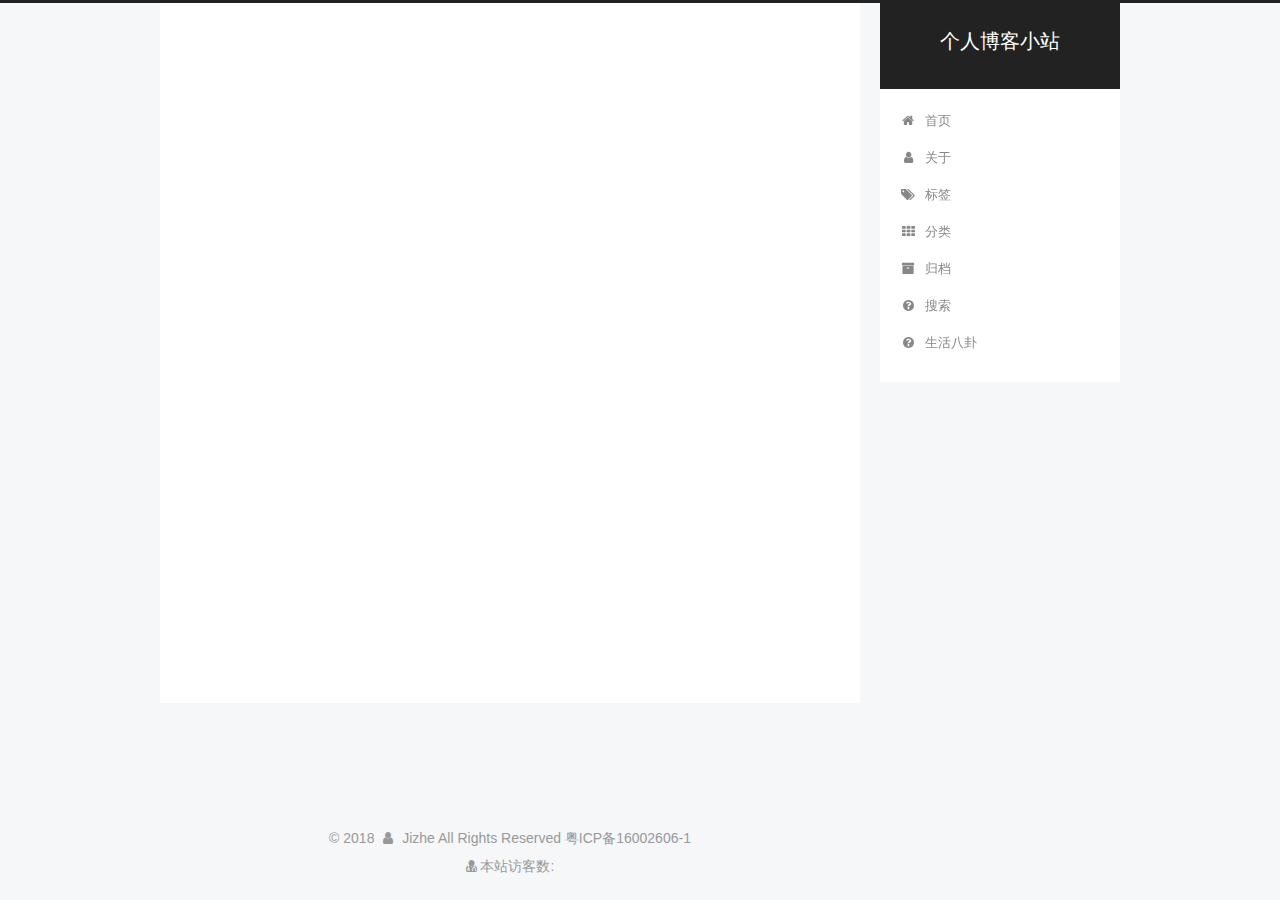
<file: index.html>
<!DOCTYPE html>



  


<html class="theme-next pisces use-motion" lang="zh-Hans">
<head>
  <meta charset="UTF-8"/>
<meta http-equiv="X-UA-Compatible" content="IE=edge" />
<meta name="viewport" content="width=device-width, initial-scale=1, maximum-scale=1"/>
<meta name="theme-color" content="#222">









<meta http-equiv="Cache-Control" content="no-transform" />
<meta http-equiv="Cache-Control" content="no-siteapp" />
















  
  
  <link href="/lib/fancybox/source/jquery.fancybox.css?v=2.1.5" rel="stylesheet" type="text/css" />







<link href="/lib/font-awesome/css/font-awesome.min.css?v=4.6.2" rel="stylesheet" type="text/css" />

<link href="/css/main.css?v=5.1.4" rel="stylesheet" type="text/css" />


  <link rel="apple-touch-icon" sizes="180x180" href="/images/apple-touch-icon-next.png?v=5.1.4">


  <link rel="icon" type="image/png" sizes="32x32" href="/images/favicon-32x32-next.png?v=5.1.4">


  <link rel="icon" type="image/png" sizes="16x16" href="/images/favicon-16x16-next.png?v=5.1.4">


  <link rel="mask-icon" href="/images/logo.svg?v=5.1.4" color="#222">





  <meta name="keywords" content="Hexo, NexT" />










<meta name="description" content="自信可以改变未来！">
<meta property="og:type" content="website">
<meta property="og:title" content="个人博客小站">
<meta property="og:url" content="http://yoursite.com/index.html">
<meta property="og:site_name" content="个人博客小站">
<meta property="og:description" content="自信可以改变未来！">
<meta property="og:locale" content="zh-Hans">
<meta name="twitter:card" content="summary">
<meta name="twitter:title" content="个人博客小站">
<meta name="twitter:description" content="自信可以改变未来！">



<script type="text/javascript" id="hexo.configurations">
  var NexT = window.NexT || {};
  var CONFIG = {
    root: '/',
    scheme: 'Pisces',
    version: '5.1.4',
    sidebar: {"position":"right","display":"post","offset":12,"b2t":false,"scrollpercent":false,"onmobile":false},
    fancybox: true,
    tabs: true,
    motion: {"enable":true,"async":false,"transition":{"post_block":"fadeIn","post_header":"slideDownIn","post_body":"slideDownIn","coll_header":"slideLeftIn","sidebar":"slideUpIn"}},
    duoshuo: {
      userId: '0',
      author: '博主'
    },
    algolia: {
      applicationID: '',
      apiKey: '',
      indexName: '',
      hits: {"per_page":10},
      labels: {"input_placeholder":"Search for Posts","hits_empty":"We didn't find any results for the search: ${query}","hits_stats":"${hits} results found in ${time} ms"}
    }
  };
</script>



  <link rel="canonical" href="http://yoursite.com/"/>





  <title>个人博客小站</title>
  








</head>

<body itemscope itemtype="http://schema.org/WebPage" lang="zh-Hans">

  
  
    
  

  <div class="container sidebar-position-right 
  page-home">
    <div class="headband"></div>

    <header id="header" class="header" itemscope itemtype="http://schema.org/WPHeader">
      <div class="header-inner"><div class="site-brand-wrapper">
  <div class="site-meta ">
    

    <div class="custom-logo-site-title">
      <a href="/"  class="brand" rel="start">
        <span class="logo-line-before"><i></i></span>
        <span class="site-title">个人博客小站</span>
        <span class="logo-line-after"><i></i></span>
      </a>
    </div>
      
        <p class="site-subtitle"></p>
      
  </div>

  <div class="site-nav-toggle">
    <button>
      <span class="btn-bar"></span>
      <span class="btn-bar"></span>
      <span class="btn-bar"></span>
    </button>
  </div>
</div>

<nav class="site-nav">
  

  
    <ul id="menu" class="menu">
      
        
        <li class="menu-item menu-item-home">
          <a href="/" rel="section">
            
              <i class="menu-item-icon fa fa-fw fa-home"></i> <br />
            
            首页
          </a>
        </li>
      
        
        <li class="menu-item menu-item-about">
          <a href="/about/" rel="section">
            
              <i class="menu-item-icon fa fa-fw fa-user"></i> <br />
            
            关于
          </a>
        </li>
      
        
        <li class="menu-item menu-item-tags">
          <a href="/tags/" rel="section">
            
              <i class="menu-item-icon fa fa-fw fa-tags"></i> <br />
            
            标签
          </a>
        </li>
      
        
        <li class="menu-item menu-item-categories">
          <a href="/categories/" rel="section">
            
              <i class="menu-item-icon fa fa-fw fa-th"></i> <br />
            
            分类
          </a>
        </li>
      
        
        <li class="menu-item menu-item-archives">
          <a href="/archives/" rel="section">
            
              <i class="menu-item-icon fa fa-fw fa-archive"></i> <br />
            
            归档
          </a>
        </li>
      
        
        <li class="menu-item menu-item-search">
          <a href="/search" rel="section">
            
              <i class="menu-item-icon fa fa-fw fa-question-circle"></i> <br />
            
            搜索
          </a>
        </li>
      
        
        <li class="menu-item menu-item-something">
          <a href="/something" rel="section">
            
              <i class="menu-item-icon fa fa-fw fa-question-circle"></i> <br />
            
            生活八卦
          </a>
        </li>
      

      
    </ul>
  

  
</nav>



 </div>
    </header>

    <main id="main" class="main">
      <div class="main-inner">
        <div class="content-wrap">
          <div id="content" class="content">
            
  <section id="posts" class="posts-expand">
    
      

  

  
  
  

  <article class="post post-type-normal" itemscope itemtype="http://schema.org/Article">
  
  
  
  <div class="post-block">
    <link itemprop="mainEntityOfPage" href="http://yoursite.com/2018/02/03/Hello-World/">

    <span hidden itemprop="author" itemscope itemtype="http://schema.org/Person">
      <meta itemprop="name" content="Jizhe">
      <meta itemprop="description" content="">
      <meta itemprop="image" content="/images/ljz.jpg">
    </span>

    <span hidden itemprop="publisher" itemscope itemtype="http://schema.org/Organization">
      <meta itemprop="name" content="个人博客小站">
    </span>

    
      <header class="post-header">

        
        
          <h1 class="post-title" itemprop="name headline">
                
                <a class="post-title-link" href="/2018/02/03/Hello-World/" itemprop="url"> Hello,World</a></h1>
        

        <div class="post-meta">
          <span class="post-time">
            
              <span class="post-meta-item-icon">
                <i class="fa fa-calendar-o"></i>
              </span>
              
                <span class="post-meta-item-text">发表于</span>
              
              <time title="创建于" itemprop="dateCreated datePublished" datetime="2018-02-03T21:48:18+08:00">
                2018-02-03
              </time>
            

            

            
          </span>

          

          
            
          

          
          

          

          

          

        </div>
      </header>
    

    
    
    
    <div class="post-body" itemprop="articleBody">

      
      

      
        
          
            <p>大家好！欢迎访问我的blog!</p>

          
        
      
    </div>
    
    
    

    

    

    

    <footer class="post-footer">
      

      

      

      
      
        <div class="post-eof"></div>
      
    </footer>
  </div>
  
  
  
  </article>


    
  </section>

  


          </div>
          


          

        </div>
        
          
  
  <div class="sidebar-toggle">
    <div class="sidebar-toggle-line-wrap">
      <span class="sidebar-toggle-line sidebar-toggle-line-first"></span>
      <span class="sidebar-toggle-line sidebar-toggle-line-middle"></span>
      <span class="sidebar-toggle-line sidebar-toggle-line-last"></span>
    </div>
  </div>

  <aside id="sidebar" class="sidebar">
    
    <div class="sidebar-inner">

      

      

      <section class="site-overview-wrap sidebar-panel sidebar-panel-active">
        <div class="site-overview">
          <div class="site-author motion-element" itemprop="author" itemscope itemtype="http://schema.org/Person">
            
              <img class="site-author-image" itemprop="image"
                src="/images/ljz.jpg"
                alt="Jizhe" />
            
              <p class="site-author-name" itemprop="name">Jizhe</p>
              <p class="site-description motion-element" itemprop="description">自信可以改变未来！</p>
          </div>

          <nav class="site-state motion-element">

            
              <div class="site-state-item site-state-posts">
              
                <a href="/archives/">
              
                  <span class="site-state-item-count">1</span>
                  <span class="site-state-item-name">日志</span>
                </a>
              </div>
            

            

            

          </nav>

          

          

          
          

          
          

          

        </div>
      </section>

      

      

    </div>
  </aside>


        
      </div>
    </main>

    <footer id="footer" class="footer">
      <div class="footer-inner">
        <script async src="https://dn-lbstatics.qbox.me/busuanzi/2.3/busuanzi.pure.mini.js"></script>
<div class="copyright">&copy; <span itemprop="copyrightYear">2018</span>
  <span class="with-love">
    <i class="fa fa-user"></i>
  </span>
  <span class="author" itemprop="copyrightHolder">Jizhe All Rights Reserved 粤ICP备16002606-1</span>

  
</div>

<div class="powered-by">
<i class="fa fa-user-md"></i><span id="busuanzi_container_site_uv">
  本站访客数:<span id="busuanzi_value_site_uv"></span>
</span>
</div>
        







        
      </div>
    </footer>

    
      <div class="back-to-top">
        <i class="fa fa-arrow-up"></i>
        
      </div>
    

    

  </div>

  

<script type="text/javascript">
  if (Object.prototype.toString.call(window.Promise) !== '[object Function]') {
    window.Promise = null;
  }
</script>









  












  
  
    <script type="text/javascript" src="/lib/jquery/index.js?v=2.1.3"></script>
  

  
  
    <script type="text/javascript" src="/lib/fastclick/lib/fastclick.min.js?v=1.0.6"></script>
  

  
  
    <script type="text/javascript" src="/lib/jquery_lazyload/jquery.lazyload.js?v=1.9.7"></script>
  

  
  
    <script type="text/javascript" src="/lib/velocity/velocity.min.js?v=1.2.1"></script>
  

  
  
    <script type="text/javascript" src="/lib/velocity/velocity.ui.min.js?v=1.2.1"></script>
  

  
  
    <script type="text/javascript" src="/lib/fancybox/source/jquery.fancybox.pack.js?v=2.1.5"></script>
  


  


  <script type="text/javascript" src="/js/src/utils.js?v=5.1.4"></script>

  <script type="text/javascript" src="/js/src/motion.js?v=5.1.4"></script>



  
  


  <script type="text/javascript" src="/js/src/affix.js?v=5.1.4"></script>

  <script type="text/javascript" src="/js/src/schemes/pisces.js?v=5.1.4"></script>



  

  


  <script type="text/javascript" src="/js/src/bootstrap.js?v=5.1.4"></script>



  


  




	





  





  












  





  

  

  

  
  

  

  

  

</body>
</html>
<script type="text/javascript" src="/js/src/love.js"></script>
</file>
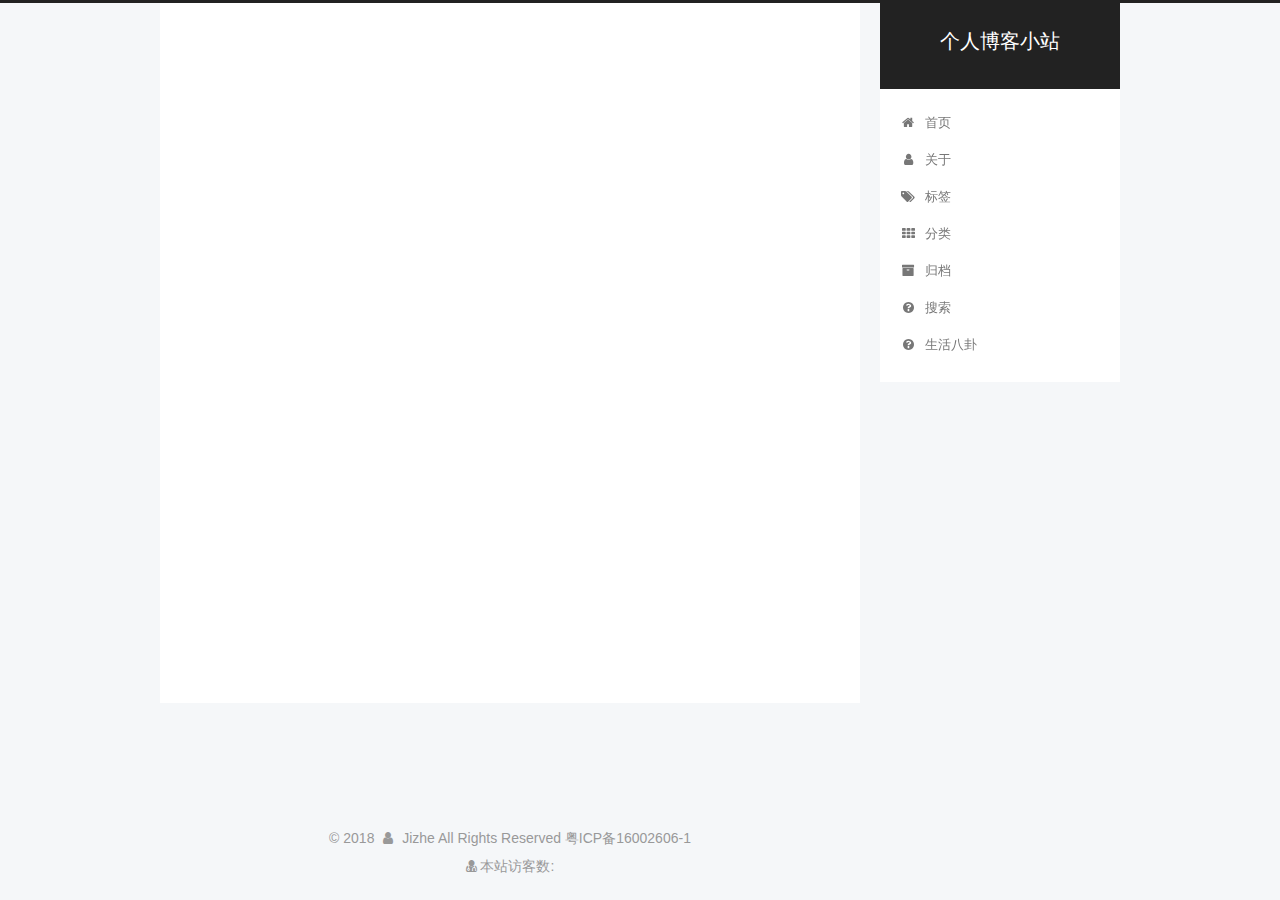
<file: about/index.html>
<!DOCTYPE html>



  


<html class="theme-next pisces use-motion" lang="zh-Hans">
<head>
  <meta charset="UTF-8"/>
<meta http-equiv="X-UA-Compatible" content="IE=edge" />
<meta name="viewport" content="width=device-width, initial-scale=1, maximum-scale=1"/>
<meta name="theme-color" content="#222">









<meta http-equiv="Cache-Control" content="no-transform" />
<meta http-equiv="Cache-Control" content="no-siteapp" />
















  
  
  <link href="/lib/fancybox/source/jquery.fancybox.css?v=2.1.5" rel="stylesheet" type="text/css" />







<link href="/lib/font-awesome/css/font-awesome.min.css?v=4.6.2" rel="stylesheet" type="text/css" />

<link href="/css/main.css?v=5.1.4" rel="stylesheet" type="text/css" />


  <link rel="apple-touch-icon" sizes="180x180" href="/images/apple-touch-icon-next.png?v=5.1.4">


  <link rel="icon" type="image/png" sizes="32x32" href="/images/favicon-32x32-next.png?v=5.1.4">


  <link rel="icon" type="image/png" sizes="16x16" href="/images/favicon-16x16-next.png?v=5.1.4">


  <link rel="mask-icon" href="/images/logo.svg?v=5.1.4" color="#222">





  <meta name="keywords" content="Hexo, NexT" />










<meta name="description" content="##关于我北京大学 email: jz-liu@pku.edu.cn">
<meta property="og:type" content="website">
<meta property="og:title" content="about">
<meta property="og:url" content="http://yoursite.com/about/index.html">
<meta property="og:site_name" content="个人博客小站">
<meta property="og:description" content="##关于我北京大学 email: jz-liu@pku.edu.cn">
<meta property="og:locale" content="zh-Hans">
<meta property="og:updated_time" content="2018-02-03T04:32:56.642Z">
<meta name="twitter:card" content="summary">
<meta name="twitter:title" content="about">
<meta name="twitter:description" content="##关于我北京大学 email: jz-liu@pku.edu.cn">



<script type="text/javascript" id="hexo.configurations">
  var NexT = window.NexT || {};
  var CONFIG = {
    root: '/',
    scheme: 'Pisces',
    version: '5.1.4',
    sidebar: {"position":"right","display":"post","offset":12,"b2t":false,"scrollpercent":false,"onmobile":false},
    fancybox: true,
    tabs: true,
    motion: {"enable":true,"async":false,"transition":{"post_block":"fadeIn","post_header":"slideDownIn","post_body":"slideDownIn","coll_header":"slideLeftIn","sidebar":"slideUpIn"}},
    duoshuo: {
      userId: '0',
      author: '博主'
    },
    algolia: {
      applicationID: '',
      apiKey: '',
      indexName: '',
      hits: {"per_page":10},
      labels: {"input_placeholder":"Search for Posts","hits_empty":"We didn't find any results for the search: ${query}","hits_stats":"${hits} results found in ${time} ms"}
    }
  };
</script>



  <link rel="canonical" href="http://yoursite.com/about/"/>





  <title>about | 个人博客小站</title>
  








</head>

<body itemscope itemtype="http://schema.org/WebPage" lang="zh-Hans">

  
  
    
  

  <div class="container sidebar-position-right page-post-detail">
    <div class="headband"></div>

    <header id="header" class="header" itemscope itemtype="http://schema.org/WPHeader">
      <div class="header-inner"><div class="site-brand-wrapper">
  <div class="site-meta ">
    

    <div class="custom-logo-site-title">
      <a href="/"  class="brand" rel="start">
        <span class="logo-line-before"><i></i></span>
        <span class="site-title">个人博客小站</span>
        <span class="logo-line-after"><i></i></span>
      </a>
    </div>
      
        <p class="site-subtitle"></p>
      
  </div>

  <div class="site-nav-toggle">
    <button>
      <span class="btn-bar"></span>
      <span class="btn-bar"></span>
      <span class="btn-bar"></span>
    </button>
  </div>
</div>

<nav class="site-nav">
  

  
    <ul id="menu" class="menu">
      
        
        <li class="menu-item menu-item-home">
          <a href="/" rel="section">
            
              <i class="menu-item-icon fa fa-fw fa-home"></i> <br />
            
            首页
          </a>
        </li>
      
        
        <li class="menu-item menu-item-about">
          <a href="/about/" rel="section">
            
              <i class="menu-item-icon fa fa-fw fa-user"></i> <br />
            
            关于
          </a>
        </li>
      
        
        <li class="menu-item menu-item-tags">
          <a href="/tags/" rel="section">
            
              <i class="menu-item-icon fa fa-fw fa-tags"></i> <br />
            
            标签
          </a>
        </li>
      
        
        <li class="menu-item menu-item-categories">
          <a href="/categories/" rel="section">
            
              <i class="menu-item-icon fa fa-fw fa-th"></i> <br />
            
            分类
          </a>
        </li>
      
        
        <li class="menu-item menu-item-archives">
          <a href="/archives/" rel="section">
            
              <i class="menu-item-icon fa fa-fw fa-archive"></i> <br />
            
            归档
          </a>
        </li>
      
        
        <li class="menu-item menu-item-search">
          <a href="/search" rel="section">
            
              <i class="menu-item-icon fa fa-fw fa-question-circle"></i> <br />
            
            搜索
          </a>
        </li>
      
        
        <li class="menu-item menu-item-something">
          <a href="/something" rel="section">
            
              <i class="menu-item-icon fa fa-fw fa-question-circle"></i> <br />
            
            生活八卦
          </a>
        </li>
      

      
    </ul>
  

  
</nav>



 </div>
    </header>

    <main id="main" class="main">
      <div class="main-inner">
        <div class="content-wrap">
          <div id="content" class="content">
            

  <div id="posts" class="posts-expand">
    
    
    
    <div class="post-block page">
      <header class="post-header">

	<h1 class="post-title" itemprop="name headline">about</h1>



</header>

      
      
      
      <div class="post-body">
        
        
          <p>##关于我<br>北京大学</p>
<p>email: jz-liu@pku.edu.cn</p>

        
      </div>
      
      
      
    </div>
    
    
    
  </div>


          </div>
          


          

  



        </div>
        
          
  
  <div class="sidebar-toggle">
    <div class="sidebar-toggle-line-wrap">
      <span class="sidebar-toggle-line sidebar-toggle-line-first"></span>
      <span class="sidebar-toggle-line sidebar-toggle-line-middle"></span>
      <span class="sidebar-toggle-line sidebar-toggle-line-last"></span>
    </div>
  </div>

  <aside id="sidebar" class="sidebar">
    
    <div class="sidebar-inner">

      

      

      <section class="site-overview-wrap sidebar-panel sidebar-panel-active">
        <div class="site-overview">
          <div class="site-author motion-element" itemprop="author" itemscope itemtype="http://schema.org/Person">
            
              <img class="site-author-image" itemprop="image"
                src="/images/ljz.jpg"
                alt="Jizhe" />
            
              <p class="site-author-name" itemprop="name">Jizhe</p>
              <p class="site-description motion-element" itemprop="description">自信可以改变未来！</p>
          </div>

          <nav class="site-state motion-element">

            

            

            

          </nav>

          

          

          
          

          
          

          

        </div>
      </section>

      

      

    </div>
  </aside>


        
      </div>
    </main>

    <footer id="footer" class="footer">
      <div class="footer-inner">
        <script async src="https://dn-lbstatics.qbox.me/busuanzi/2.3/busuanzi.pure.mini.js"></script>
<div class="copyright">&copy; <span itemprop="copyrightYear">2018</span>
  <span class="with-love">
    <i class="fa fa-user"></i>
  </span>
  <span class="author" itemprop="copyrightHolder">Jizhe All Rights Reserved 粤ICP备16002606-1</span>

  
</div>

<div class="powered-by">
<i class="fa fa-user-md"></i><span id="busuanzi_container_site_uv">
  本站访客数:<span id="busuanzi_value_site_uv"></span>
</span>
</div>
        







        
      </div>
    </footer>

    
      <div class="back-to-top">
        <i class="fa fa-arrow-up"></i>
        
      </div>
    

    

  </div>

  

<script type="text/javascript">
  if (Object.prototype.toString.call(window.Promise) !== '[object Function]') {
    window.Promise = null;
  }
</script>









  












  
  
    <script type="text/javascript" src="/lib/jquery/index.js?v=2.1.3"></script>
  

  
  
    <script type="text/javascript" src="/lib/fastclick/lib/fastclick.min.js?v=1.0.6"></script>
  

  
  
    <script type="text/javascript" src="/lib/jquery_lazyload/jquery.lazyload.js?v=1.9.7"></script>
  

  
  
    <script type="text/javascript" src="/lib/velocity/velocity.min.js?v=1.2.1"></script>
  

  
  
    <script type="text/javascript" src="/lib/velocity/velocity.ui.min.js?v=1.2.1"></script>
  

  
  
    <script type="text/javascript" src="/lib/fancybox/source/jquery.fancybox.pack.js?v=2.1.5"></script>
  


  


  <script type="text/javascript" src="/js/src/utils.js?v=5.1.4"></script>

  <script type="text/javascript" src="/js/src/motion.js?v=5.1.4"></script>



  
  


  <script type="text/javascript" src="/js/src/affix.js?v=5.1.4"></script>

  <script type="text/javascript" src="/js/src/schemes/pisces.js?v=5.1.4"></script>



  
  <script type="text/javascript" src="/js/src/scrollspy.js?v=5.1.4"></script>
<script type="text/javascript" src="/js/src/post-details.js?v=5.1.4"></script>



  


  <script type="text/javascript" src="/js/src/bootstrap.js?v=5.1.4"></script>



  


  




	





  





  












  





  

  

  

  
  

  

  

  

</body>
</html>
<script type="text/javascript" src="/js/src/love.js"></script>
</file>
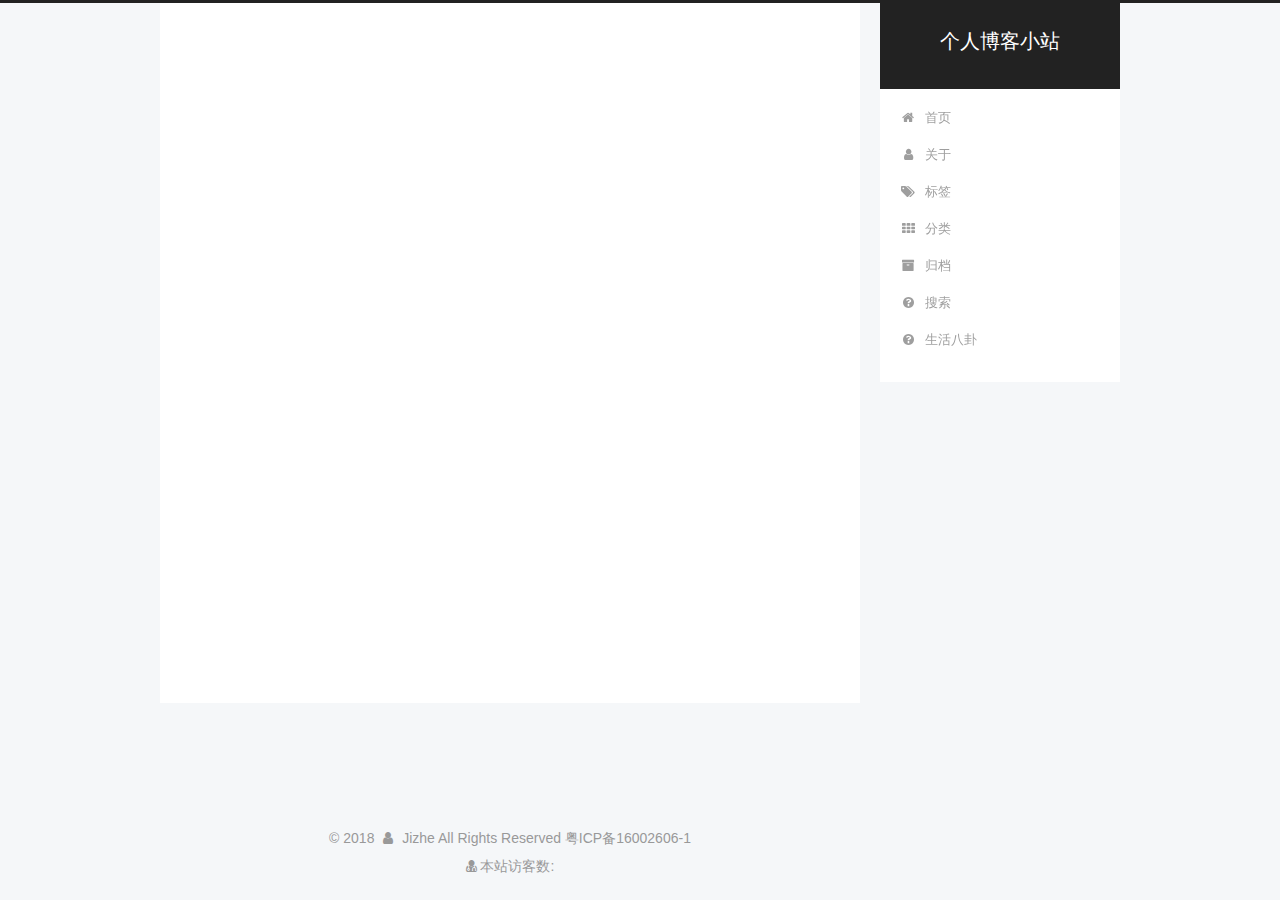
<file: archives/index.html>
<!DOCTYPE html>



  


<html class="theme-next pisces use-motion" lang="zh-Hans">
<head>
  <meta charset="UTF-8"/>
<meta http-equiv="X-UA-Compatible" content="IE=edge" />
<meta name="viewport" content="width=device-width, initial-scale=1, maximum-scale=1"/>
<meta name="theme-color" content="#222">









<meta http-equiv="Cache-Control" content="no-transform" />
<meta http-equiv="Cache-Control" content="no-siteapp" />
















  
  
  <link href="/lib/fancybox/source/jquery.fancybox.css?v=2.1.5" rel="stylesheet" type="text/css" />







<link href="/lib/font-awesome/css/font-awesome.min.css?v=4.6.2" rel="stylesheet" type="text/css" />

<link href="/css/main.css?v=5.1.4" rel="stylesheet" type="text/css" />


  <link rel="apple-touch-icon" sizes="180x180" href="/images/apple-touch-icon-next.png?v=5.1.4">


  <link rel="icon" type="image/png" sizes="32x32" href="/images/favicon-32x32-next.png?v=5.1.4">


  <link rel="icon" type="image/png" sizes="16x16" href="/images/favicon-16x16-next.png?v=5.1.4">


  <link rel="mask-icon" href="/images/logo.svg?v=5.1.4" color="#222">





  <meta name="keywords" content="Hexo, NexT" />










<meta name="description" content="自信可以改变未来！">
<meta property="og:type" content="website">
<meta property="og:title" content="个人博客小站">
<meta property="og:url" content="http://yoursite.com/archives/index.html">
<meta property="og:site_name" content="个人博客小站">
<meta property="og:description" content="自信可以改变未来！">
<meta property="og:locale" content="zh-Hans">
<meta name="twitter:card" content="summary">
<meta name="twitter:title" content="个人博客小站">
<meta name="twitter:description" content="自信可以改变未来！">



<script type="text/javascript" id="hexo.configurations">
  var NexT = window.NexT || {};
  var CONFIG = {
    root: '/',
    scheme: 'Pisces',
    version: '5.1.4',
    sidebar: {"position":"right","display":"post","offset":12,"b2t":false,"scrollpercent":false,"onmobile":false},
    fancybox: true,
    tabs: true,
    motion: {"enable":true,"async":false,"transition":{"post_block":"fadeIn","post_header":"slideDownIn","post_body":"slideDownIn","coll_header":"slideLeftIn","sidebar":"slideUpIn"}},
    duoshuo: {
      userId: '0',
      author: '博主'
    },
    algolia: {
      applicationID: '',
      apiKey: '',
      indexName: '',
      hits: {"per_page":10},
      labels: {"input_placeholder":"Search for Posts","hits_empty":"We didn't find any results for the search: ${query}","hits_stats":"${hits} results found in ${time} ms"}
    }
  };
</script>



  <link rel="canonical" href="http://yoursite.com/archives/"/>





  <title>归档 | 个人博客小站</title>
  








</head>

<body itemscope itemtype="http://schema.org/WebPage" lang="zh-Hans">

  
  
    
  

  <div class="container sidebar-position-right page-archive">
    <div class="headband"></div>

    <header id="header" class="header" itemscope itemtype="http://schema.org/WPHeader">
      <div class="header-inner"><div class="site-brand-wrapper">
  <div class="site-meta ">
    

    <div class="custom-logo-site-title">
      <a href="/"  class="brand" rel="start">
        <span class="logo-line-before"><i></i></span>
        <span class="site-title">个人博客小站</span>
        <span class="logo-line-after"><i></i></span>
      </a>
    </div>
      
        <p class="site-subtitle"></p>
      
  </div>

  <div class="site-nav-toggle">
    <button>
      <span class="btn-bar"></span>
      <span class="btn-bar"></span>
      <span class="btn-bar"></span>
    </button>
  </div>
</div>

<nav class="site-nav">
  

  
    <ul id="menu" class="menu">
      
        
        <li class="menu-item menu-item-home">
          <a href="/" rel="section">
            
              <i class="menu-item-icon fa fa-fw fa-home"></i> <br />
            
            首页
          </a>
        </li>
      
        
        <li class="menu-item menu-item-about">
          <a href="/about/" rel="section">
            
              <i class="menu-item-icon fa fa-fw fa-user"></i> <br />
            
            关于
          </a>
        </li>
      
        
        <li class="menu-item menu-item-tags">
          <a href="/tags/" rel="section">
            
              <i class="menu-item-icon fa fa-fw fa-tags"></i> <br />
            
            标签
          </a>
        </li>
      
        
        <li class="menu-item menu-item-categories">
          <a href="/categories/" rel="section">
            
              <i class="menu-item-icon fa fa-fw fa-th"></i> <br />
            
            分类
          </a>
        </li>
      
        
        <li class="menu-item menu-item-archives">
          <a href="/archives/" rel="section">
            
              <i class="menu-item-icon fa fa-fw fa-archive"></i> <br />
            
            归档
          </a>
        </li>
      
        
        <li class="menu-item menu-item-search">
          <a href="/search" rel="section">
            
              <i class="menu-item-icon fa fa-fw fa-question-circle"></i> <br />
            
            搜索
          </a>
        </li>
      
        
        <li class="menu-item menu-item-something">
          <a href="/something" rel="section">
            
              <i class="menu-item-icon fa fa-fw fa-question-circle"></i> <br />
            
            生活八卦
          </a>
        </li>
      

      
    </ul>
  

  
</nav>



 </div>
    </header>

    <main id="main" class="main">
      <div class="main-inner">
        <div class="content-wrap">
          <div id="content" class="content">
            

  
  
  
  <div class="post-block archive">
    <div id="posts" class="posts-collapse">
      <span class="archive-move-on"></span>

      <span class="archive-page-counter">
        
        
        
          
        
        嗯..! 目前共计 1 篇日志。 继续努力。
      </span>

      

        
        
        

        
          
          <div class="collection-title">
            <h1 class="archive-year" id="archive-year-2018">2018</h1>
          </div>
        
        

        

  <article class="post post-type-normal" itemscope itemtype="http://schema.org/Article">
    <header class="post-header">

      <h2 class="post-title">
        
            <a class="post-title-link" href="/2018/02/03/Hello-World/" itemprop="url">
              
                <span itemprop="name"> Hello,World</span>
              
            </a>
        
      </h2>

      <div class="post-meta">
        <time class="post-time" itemprop="dateCreated"
              datetime="2018-02-03T21:48:18+08:00"
              content="2018-02-03" >
          02-03
        </time>
      </div>

    </header>
  </article>



      

    </div>
  </div>
  
  
  

  



          </div>
          


          

        </div>
        
          
  
  <div class="sidebar-toggle">
    <div class="sidebar-toggle-line-wrap">
      <span class="sidebar-toggle-line sidebar-toggle-line-first"></span>
      <span class="sidebar-toggle-line sidebar-toggle-line-middle"></span>
      <span class="sidebar-toggle-line sidebar-toggle-line-last"></span>
    </div>
  </div>

  <aside id="sidebar" class="sidebar">
    
    <div class="sidebar-inner">

      

      

      <section class="site-overview-wrap sidebar-panel sidebar-panel-active">
        <div class="site-overview">
          <div class="site-author motion-element" itemprop="author" itemscope itemtype="http://schema.org/Person">
            
              <img class="site-author-image" itemprop="image"
                src="/images/ljz.jpg"
                alt="Jizhe" />
            
              <p class="site-author-name" itemprop="name">Jizhe</p>
              <p class="site-description motion-element" itemprop="description">自信可以改变未来！</p>
          </div>

          <nav class="site-state motion-element">

            
              <div class="site-state-item site-state-posts">
              
                <a href="/archives/">
              
                  <span class="site-state-item-count">1</span>
                  <span class="site-state-item-name">日志</span>
                </a>
              </div>
            

            

            

          </nav>

          

          

          
          

          
          

          

        </div>
      </section>

      

      

    </div>
  </aside>


        
      </div>
    </main>

    <footer id="footer" class="footer">
      <div class="footer-inner">
        <script async src="https://dn-lbstatics.qbox.me/busuanzi/2.3/busuanzi.pure.mini.js"></script>
<div class="copyright">&copy; <span itemprop="copyrightYear">2018</span>
  <span class="with-love">
    <i class="fa fa-user"></i>
  </span>
  <span class="author" itemprop="copyrightHolder">Jizhe All Rights Reserved 粤ICP备16002606-1</span>

  
</div>

<div class="powered-by">
<i class="fa fa-user-md"></i><span id="busuanzi_container_site_uv">
  本站访客数:<span id="busuanzi_value_site_uv"></span>
</span>
</div>
        







        
      </div>
    </footer>

    
      <div class="back-to-top">
        <i class="fa fa-arrow-up"></i>
        
      </div>
    

    

  </div>

  

<script type="text/javascript">
  if (Object.prototype.toString.call(window.Promise) !== '[object Function]') {
    window.Promise = null;
  }
</script>









  












  
  
    <script type="text/javascript" src="/lib/jquery/index.js?v=2.1.3"></script>
  

  
  
    <script type="text/javascript" src="/lib/fastclick/lib/fastclick.min.js?v=1.0.6"></script>
  

  
  
    <script type="text/javascript" src="/lib/jquery_lazyload/jquery.lazyload.js?v=1.9.7"></script>
  

  
  
    <script type="text/javascript" src="/lib/velocity/velocity.min.js?v=1.2.1"></script>
  

  
  
    <script type="text/javascript" src="/lib/velocity/velocity.ui.min.js?v=1.2.1"></script>
  

  
  
    <script type="text/javascript" src="/lib/fancybox/source/jquery.fancybox.pack.js?v=2.1.5"></script>
  


  


  <script type="text/javascript" src="/js/src/utils.js?v=5.1.4"></script>

  <script type="text/javascript" src="/js/src/motion.js?v=5.1.4"></script>



  
  


  <script type="text/javascript" src="/js/src/affix.js?v=5.1.4"></script>

  <script type="text/javascript" src="/js/src/schemes/pisces.js?v=5.1.4"></script>



  

  


  <script type="text/javascript" src="/js/src/bootstrap.js?v=5.1.4"></script>



  


  




	





  





  












  





  

  

  

  
  

  

  

  

</body>
</html>
<script type="text/javascript" src="/js/src/love.js"></script>
</file>
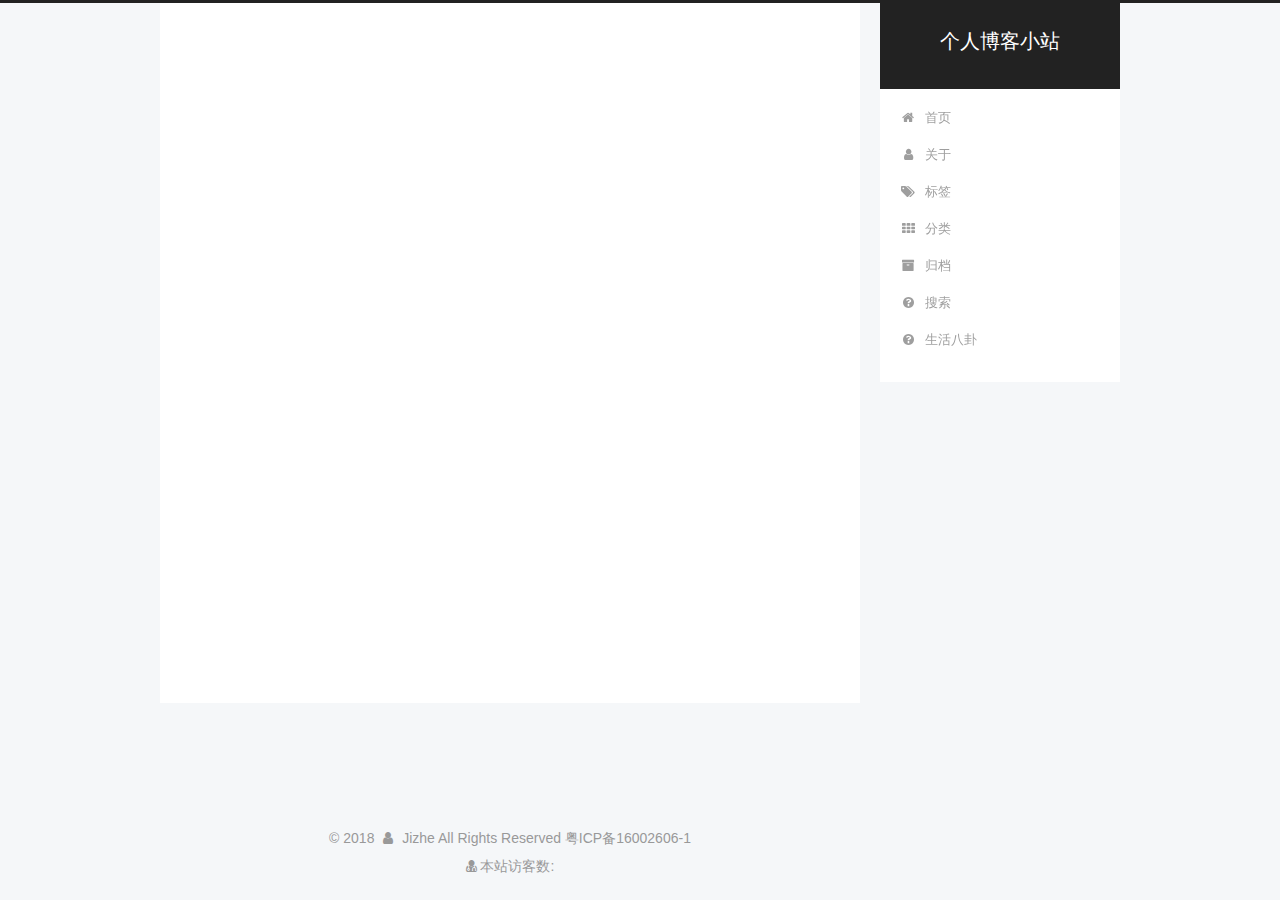
<file: tags/index.html>
<!DOCTYPE html>



  


<html class="theme-next pisces use-motion" lang="zh-Hans">
<head>
  <meta charset="UTF-8"/>
<meta http-equiv="X-UA-Compatible" content="IE=edge" />
<meta name="viewport" content="width=device-width, initial-scale=1, maximum-scale=1"/>
<meta name="theme-color" content="#222">









<meta http-equiv="Cache-Control" content="no-transform" />
<meta http-equiv="Cache-Control" content="no-siteapp" />
















  
  
  <link href="/lib/fancybox/source/jquery.fancybox.css?v=2.1.5" rel="stylesheet" type="text/css" />







<link href="/lib/font-awesome/css/font-awesome.min.css?v=4.6.2" rel="stylesheet" type="text/css" />

<link href="/css/main.css?v=5.1.4" rel="stylesheet" type="text/css" />


  <link rel="apple-touch-icon" sizes="180x180" href="/images/apple-touch-icon-next.png?v=5.1.4">


  <link rel="icon" type="image/png" sizes="32x32" href="/images/favicon-32x32-next.png?v=5.1.4">


  <link rel="icon" type="image/png" sizes="16x16" href="/images/favicon-16x16-next.png?v=5.1.4">


  <link rel="mask-icon" href="/images/logo.svg?v=5.1.4" color="#222">





  <meta name="keywords" content="Hexo, NexT" />










<meta name="description" content="自信可以改变未来！">
<meta property="og:type" content="website">
<meta property="og:title" content="tags">
<meta property="og:url" content="http://yoursite.com/tags/index.html">
<meta property="og:site_name" content="个人博客小站">
<meta property="og:description" content="自信可以改变未来！">
<meta property="og:locale" content="zh-Hans">
<meta property="og:updated_time" content="2018-02-03T04:23:24.476Z">
<meta name="twitter:card" content="summary">
<meta name="twitter:title" content="tags">
<meta name="twitter:description" content="自信可以改变未来！">



<script type="text/javascript" id="hexo.configurations">
  var NexT = window.NexT || {};
  var CONFIG = {
    root: '/',
    scheme: 'Pisces',
    version: '5.1.4',
    sidebar: {"position":"right","display":"post","offset":12,"b2t":false,"scrollpercent":false,"onmobile":false},
    fancybox: true,
    tabs: true,
    motion: {"enable":true,"async":false,"transition":{"post_block":"fadeIn","post_header":"slideDownIn","post_body":"slideDownIn","coll_header":"slideLeftIn","sidebar":"slideUpIn"}},
    duoshuo: {
      userId: '0',
      author: '博主'
    },
    algolia: {
      applicationID: '',
      apiKey: '',
      indexName: '',
      hits: {"per_page":10},
      labels: {"input_placeholder":"Search for Posts","hits_empty":"We didn't find any results for the search: ${query}","hits_stats":"${hits} results found in ${time} ms"}
    }
  };
</script>



  <link rel="canonical" href="http://yoursite.com/tags/"/>





  <title>tags | 个人博客小站</title>
  








</head>

<body itemscope itemtype="http://schema.org/WebPage" lang="zh-Hans">

  
  
    
  

  <div class="container sidebar-position-right page-post-detail">
    <div class="headband"></div>

    <header id="header" class="header" itemscope itemtype="http://schema.org/WPHeader">
      <div class="header-inner"><div class="site-brand-wrapper">
  <div class="site-meta ">
    

    <div class="custom-logo-site-title">
      <a href="/"  class="brand" rel="start">
        <span class="logo-line-before"><i></i></span>
        <span class="site-title">个人博客小站</span>
        <span class="logo-line-after"><i></i></span>
      </a>
    </div>
      
        <p class="site-subtitle"></p>
      
  </div>

  <div class="site-nav-toggle">
    <button>
      <span class="btn-bar"></span>
      <span class="btn-bar"></span>
      <span class="btn-bar"></span>
    </button>
  </div>
</div>

<nav class="site-nav">
  

  
    <ul id="menu" class="menu">
      
        
        <li class="menu-item menu-item-home">
          <a href="/" rel="section">
            
              <i class="menu-item-icon fa fa-fw fa-home"></i> <br />
            
            首页
          </a>
        </li>
      
        
        <li class="menu-item menu-item-about">
          <a href="/about/" rel="section">
            
              <i class="menu-item-icon fa fa-fw fa-user"></i> <br />
            
            关于
          </a>
        </li>
      
        
        <li class="menu-item menu-item-tags">
          <a href="/tags/" rel="section">
            
              <i class="menu-item-icon fa fa-fw fa-tags"></i> <br />
            
            标签
          </a>
        </li>
      
        
        <li class="menu-item menu-item-categories">
          <a href="/categories/" rel="section">
            
              <i class="menu-item-icon fa fa-fw fa-th"></i> <br />
            
            分类
          </a>
        </li>
      
        
        <li class="menu-item menu-item-archives">
          <a href="/archives/" rel="section">
            
              <i class="menu-item-icon fa fa-fw fa-archive"></i> <br />
            
            归档
          </a>
        </li>
      
        
        <li class="menu-item menu-item-search">
          <a href="/search" rel="section">
            
              <i class="menu-item-icon fa fa-fw fa-question-circle"></i> <br />
            
            搜索
          </a>
        </li>
      
        
        <li class="menu-item menu-item-something">
          <a href="/something" rel="section">
            
              <i class="menu-item-icon fa fa-fw fa-question-circle"></i> <br />
            
            生活八卦
          </a>
        </li>
      

      
    </ul>
  

  
</nav>



 </div>
    </header>

    <main id="main" class="main">
      <div class="main-inner">
        <div class="content-wrap">
          <div id="content" class="content">
            

  <div id="posts" class="posts-expand">
    
    
    
    <div class="post-block page">
      <header class="post-header">

	<h1 class="post-title" itemprop="name headline">tags</h1>



</header>

      
      
      
      <div class="post-body">
        
        
          <div class="tag-cloud">
            <div class="tag-cloud-title">
                暂无标签
            </div>
            <div class="tag-cloud-tags">
              
            </div>
          </div>
        
      </div>
      
      
      
    </div>
    
    
    
  </div>


          </div>
          


          

  



        </div>
        
          
  
  <div class="sidebar-toggle">
    <div class="sidebar-toggle-line-wrap">
      <span class="sidebar-toggle-line sidebar-toggle-line-first"></span>
      <span class="sidebar-toggle-line sidebar-toggle-line-middle"></span>
      <span class="sidebar-toggle-line sidebar-toggle-line-last"></span>
    </div>
  </div>

  <aside id="sidebar" class="sidebar">
    
    <div class="sidebar-inner">

      

      

      <section class="site-overview-wrap sidebar-panel sidebar-panel-active">
        <div class="site-overview">
          <div class="site-author motion-element" itemprop="author" itemscope itemtype="http://schema.org/Person">
            
              <img class="site-author-image" itemprop="image"
                src="/images/ljz.jpg"
                alt="Jizhe" />
            
              <p class="site-author-name" itemprop="name">Jizhe</p>
              <p class="site-description motion-element" itemprop="description">自信可以改变未来！</p>
          </div>

          <nav class="site-state motion-element">

            
              <div class="site-state-item site-state-posts">
              
                <a href="/archives/">
              
                  <span class="site-state-item-count">1</span>
                  <span class="site-state-item-name">日志</span>
                </a>
              </div>
            

            

            

          </nav>

          

          

          
          

          
          

          

        </div>
      </section>

      

      

    </div>
  </aside>


        
      </div>
    </main>

    <footer id="footer" class="footer">
      <div class="footer-inner">
        <script async src="https://dn-lbstatics.qbox.me/busuanzi/2.3/busuanzi.pure.mini.js"></script>
<div class="copyright">&copy; <span itemprop="copyrightYear">2018</span>
  <span class="with-love">
    <i class="fa fa-user"></i>
  </span>
  <span class="author" itemprop="copyrightHolder">Jizhe All Rights Reserved 粤ICP备16002606-1</span>

  
</div>

<div class="powered-by">
<i class="fa fa-user-md"></i><span id="busuanzi_container_site_uv">
  本站访客数:<span id="busuanzi_value_site_uv"></span>
</span>
</div>
        







        
      </div>
    </footer>

    
      <div class="back-to-top">
        <i class="fa fa-arrow-up"></i>
        
      </div>
    

    

  </div>

  

<script type="text/javascript">
  if (Object.prototype.toString.call(window.Promise) !== '[object Function]') {
    window.Promise = null;
  }
</script>









  












  
  
    <script type="text/javascript" src="/lib/jquery/index.js?v=2.1.3"></script>
  

  
  
    <script type="text/javascript" src="/lib/fastclick/lib/fastclick.min.js?v=1.0.6"></script>
  

  
  
    <script type="text/javascript" src="/lib/jquery_lazyload/jquery.lazyload.js?v=1.9.7"></script>
  

  
  
    <script type="text/javascript" src="/lib/velocity/velocity.min.js?v=1.2.1"></script>
  

  
  
    <script type="text/javascript" src="/lib/velocity/velocity.ui.min.js?v=1.2.1"></script>
  

  
  
    <script type="text/javascript" src="/lib/fancybox/source/jquery.fancybox.pack.js?v=2.1.5"></script>
  


  


  <script type="text/javascript" src="/js/src/utils.js?v=5.1.4"></script>

  <script type="text/javascript" src="/js/src/motion.js?v=5.1.4"></script>



  
  


  <script type="text/javascript" src="/js/src/affix.js?v=5.1.4"></script>

  <script type="text/javascript" src="/js/src/schemes/pisces.js?v=5.1.4"></script>



  
  <script type="text/javascript" src="/js/src/scrollspy.js?v=5.1.4"></script>
<script type="text/javascript" src="/js/src/post-details.js?v=5.1.4"></script>



  


  <script type="text/javascript" src="/js/src/bootstrap.js?v=5.1.4"></script>



  


  




	





  





  












  





  

  

  

  
  

  

  

  

</body>
</html>
<script type="text/javascript" src="/js/src/love.js"></script>
</file>
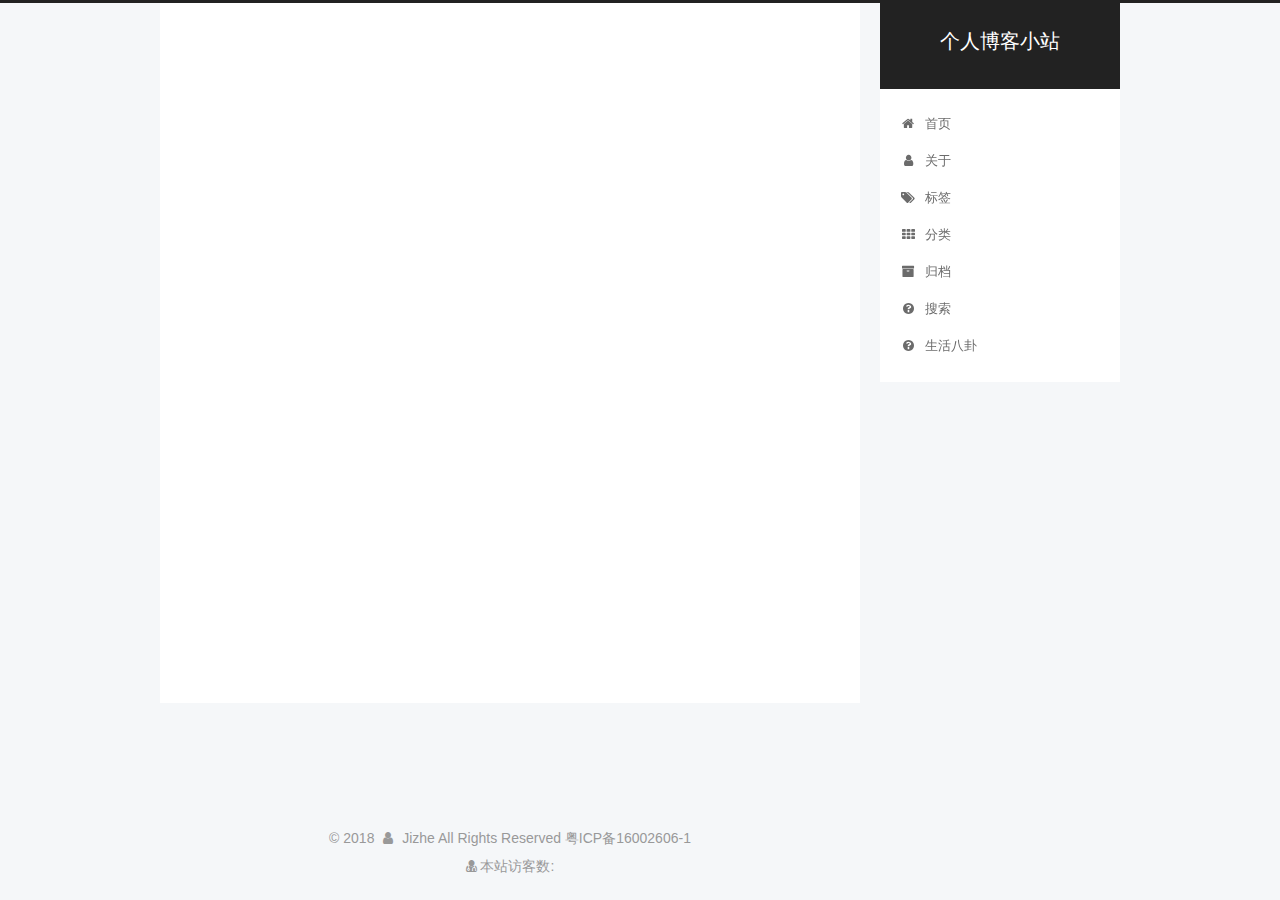
<file: archives/2018/index.html>
<!DOCTYPE html>



  


<html class="theme-next pisces use-motion" lang="zh-Hans">
<head>
  <meta charset="UTF-8"/>
<meta http-equiv="X-UA-Compatible" content="IE=edge" />
<meta name="viewport" content="width=device-width, initial-scale=1, maximum-scale=1"/>
<meta name="theme-color" content="#222">









<meta http-equiv="Cache-Control" content="no-transform" />
<meta http-equiv="Cache-Control" content="no-siteapp" />
















  
  
  <link href="/lib/fancybox/source/jquery.fancybox.css?v=2.1.5" rel="stylesheet" type="text/css" />







<link href="/lib/font-awesome/css/font-awesome.min.css?v=4.6.2" rel="stylesheet" type="text/css" />

<link href="/css/main.css?v=5.1.4" rel="stylesheet" type="text/css" />


  <link rel="apple-touch-icon" sizes="180x180" href="/images/apple-touch-icon-next.png?v=5.1.4">


  <link rel="icon" type="image/png" sizes="32x32" href="/images/favicon-32x32-next.png?v=5.1.4">


  <link rel="icon" type="image/png" sizes="16x16" href="/images/favicon-16x16-next.png?v=5.1.4">


  <link rel="mask-icon" href="/images/logo.svg?v=5.1.4" color="#222">





  <meta name="keywords" content="Hexo, NexT" />










<meta name="description" content="自信可以改变未来！">
<meta property="og:type" content="website">
<meta property="og:title" content="个人博客小站">
<meta property="og:url" content="http://yoursite.com/archives/2018/index.html">
<meta property="og:site_name" content="个人博客小站">
<meta property="og:description" content="自信可以改变未来！">
<meta property="og:locale" content="zh-Hans">
<meta name="twitter:card" content="summary">
<meta name="twitter:title" content="个人博客小站">
<meta name="twitter:description" content="自信可以改变未来！">



<script type="text/javascript" id="hexo.configurations">
  var NexT = window.NexT || {};
  var CONFIG = {
    root: '/',
    scheme: 'Pisces',
    version: '5.1.4',
    sidebar: {"position":"right","display":"post","offset":12,"b2t":false,"scrollpercent":false,"onmobile":false},
    fancybox: true,
    tabs: true,
    motion: {"enable":true,"async":false,"transition":{"post_block":"fadeIn","post_header":"slideDownIn","post_body":"slideDownIn","coll_header":"slideLeftIn","sidebar":"slideUpIn"}},
    duoshuo: {
      userId: '0',
      author: '博主'
    },
    algolia: {
      applicationID: '',
      apiKey: '',
      indexName: '',
      hits: {"per_page":10},
      labels: {"input_placeholder":"Search for Posts","hits_empty":"We didn't find any results for the search: ${query}","hits_stats":"${hits} results found in ${time} ms"}
    }
  };
</script>



  <link rel="canonical" href="http://yoursite.com/archives/2018/"/>





  <title>归档 | 个人博客小站</title>
  








</head>

<body itemscope itemtype="http://schema.org/WebPage" lang="zh-Hans">

  
  
    
  

  <div class="container sidebar-position-right page-archive">
    <div class="headband"></div>

    <header id="header" class="header" itemscope itemtype="http://schema.org/WPHeader">
      <div class="header-inner"><div class="site-brand-wrapper">
  <div class="site-meta ">
    

    <div class="custom-logo-site-title">
      <a href="/"  class="brand" rel="start">
        <span class="logo-line-before"><i></i></span>
        <span class="site-title">个人博客小站</span>
        <span class="logo-line-after"><i></i></span>
      </a>
    </div>
      
        <p class="site-subtitle"></p>
      
  </div>

  <div class="site-nav-toggle">
    <button>
      <span class="btn-bar"></span>
      <span class="btn-bar"></span>
      <span class="btn-bar"></span>
    </button>
  </div>
</div>

<nav class="site-nav">
  

  
    <ul id="menu" class="menu">
      
        
        <li class="menu-item menu-item-home">
          <a href="/" rel="section">
            
              <i class="menu-item-icon fa fa-fw fa-home"></i> <br />
            
            首页
          </a>
        </li>
      
        
        <li class="menu-item menu-item-about">
          <a href="/about/" rel="section">
            
              <i class="menu-item-icon fa fa-fw fa-user"></i> <br />
            
            关于
          </a>
        </li>
      
        
        <li class="menu-item menu-item-tags">
          <a href="/tags/" rel="section">
            
              <i class="menu-item-icon fa fa-fw fa-tags"></i> <br />
            
            标签
          </a>
        </li>
      
        
        <li class="menu-item menu-item-categories">
          <a href="/categories/" rel="section">
            
              <i class="menu-item-icon fa fa-fw fa-th"></i> <br />
            
            分类
          </a>
        </li>
      
        
        <li class="menu-item menu-item-archives">
          <a href="/archives/" rel="section">
            
              <i class="menu-item-icon fa fa-fw fa-archive"></i> <br />
            
            归档
          </a>
        </li>
      
        
        <li class="menu-item menu-item-search">
          <a href="/search" rel="section">
            
              <i class="menu-item-icon fa fa-fw fa-question-circle"></i> <br />
            
            搜索
          </a>
        </li>
      
        
        <li class="menu-item menu-item-something">
          <a href="/something" rel="section">
            
              <i class="menu-item-icon fa fa-fw fa-question-circle"></i> <br />
            
            生活八卦
          </a>
        </li>
      

      
    </ul>
  

  
</nav>



 </div>
    </header>

    <main id="main" class="main">
      <div class="main-inner">
        <div class="content-wrap">
          <div id="content" class="content">
            

  
  
  
  <div class="post-block archive">
    <div id="posts" class="posts-collapse">
      <span class="archive-move-on"></span>

      <span class="archive-page-counter">
        
        
        
          
        
        嗯..! 目前共计 1 篇日志。 继续努力。
      </span>

      

        
        
        

        
          
          <div class="collection-title">
            <h1 class="archive-year" id="archive-year-2018">2018</h1>
          </div>
        
        

        

  <article class="post post-type-normal" itemscope itemtype="http://schema.org/Article">
    <header class="post-header">

      <h2 class="post-title">
        
            <a class="post-title-link" href="/2018/02/03/Hello-World/" itemprop="url">
              
                <span itemprop="name"> Hello,World</span>
              
            </a>
        
      </h2>

      <div class="post-meta">
        <time class="post-time" itemprop="dateCreated"
              datetime="2018-02-03T21:48:18+08:00"
              content="2018-02-03" >
          02-03
        </time>
      </div>

    </header>
  </article>



      

    </div>
  </div>
  
  
  

  



          </div>
          


          

        </div>
        
          
  
  <div class="sidebar-toggle">
    <div class="sidebar-toggle-line-wrap">
      <span class="sidebar-toggle-line sidebar-toggle-line-first"></span>
      <span class="sidebar-toggle-line sidebar-toggle-line-middle"></span>
      <span class="sidebar-toggle-line sidebar-toggle-line-last"></span>
    </div>
  </div>

  <aside id="sidebar" class="sidebar">
    
    <div class="sidebar-inner">

      

      

      <section class="site-overview-wrap sidebar-panel sidebar-panel-active">
        <div class="site-overview">
          <div class="site-author motion-element" itemprop="author" itemscope itemtype="http://schema.org/Person">
            
              <img class="site-author-image" itemprop="image"
                src="/images/ljz.jpg"
                alt="Jizhe" />
            
              <p class="site-author-name" itemprop="name">Jizhe</p>
              <p class="site-description motion-element" itemprop="description">自信可以改变未来！</p>
          </div>

          <nav class="site-state motion-element">

            
              <div class="site-state-item site-state-posts">
              
                <a href="/archives/">
              
                  <span class="site-state-item-count">1</span>
                  <span class="site-state-item-name">日志</span>
                </a>
              </div>
            

            

            

          </nav>

          

          

          
          

          
          

          

        </div>
      </section>

      

      

    </div>
  </aside>


        
      </div>
    </main>

    <footer id="footer" class="footer">
      <div class="footer-inner">
        <script async src="https://dn-lbstatics.qbox.me/busuanzi/2.3/busuanzi.pure.mini.js"></script>
<div class="copyright">&copy; <span itemprop="copyrightYear">2018</span>
  <span class="with-love">
    <i class="fa fa-user"></i>
  </span>
  <span class="author" itemprop="copyrightHolder">Jizhe All Rights Reserved 粤ICP备16002606-1</span>

  
</div>

<div class="powered-by">
<i class="fa fa-user-md"></i><span id="busuanzi_container_site_uv">
  本站访客数:<span id="busuanzi_value_site_uv"></span>
</span>
</div>
        







        
      </div>
    </footer>

    
      <div class="back-to-top">
        <i class="fa fa-arrow-up"></i>
        
      </div>
    

    

  </div>

  

<script type="text/javascript">
  if (Object.prototype.toString.call(window.Promise) !== '[object Function]') {
    window.Promise = null;
  }
</script>









  












  
  
    <script type="text/javascript" src="/lib/jquery/index.js?v=2.1.3"></script>
  

  
  
    <script type="text/javascript" src="/lib/fastclick/lib/fastclick.min.js?v=1.0.6"></script>
  

  
  
    <script type="text/javascript" src="/lib/jquery_lazyload/jquery.lazyload.js?v=1.9.7"></script>
  

  
  
    <script type="text/javascript" src="/lib/velocity/velocity.min.js?v=1.2.1"></script>
  

  
  
    <script type="text/javascript" src="/lib/velocity/velocity.ui.min.js?v=1.2.1"></script>
  

  
  
    <script type="text/javascript" src="/lib/fancybox/source/jquery.fancybox.pack.js?v=2.1.5"></script>
  


  


  <script type="text/javascript" src="/js/src/utils.js?v=5.1.4"></script>

  <script type="text/javascript" src="/js/src/motion.js?v=5.1.4"></script>



  
  


  <script type="text/javascript" src="/js/src/affix.js?v=5.1.4"></script>

  <script type="text/javascript" src="/js/src/schemes/pisces.js?v=5.1.4"></script>



  

  


  <script type="text/javascript" src="/js/src/bootstrap.js?v=5.1.4"></script>



  


  




	





  





  












  





  

  

  

  
  

  

  

  

</body>
</html>
<script type="text/javascript" src="/js/src/love.js"></script>
</file>
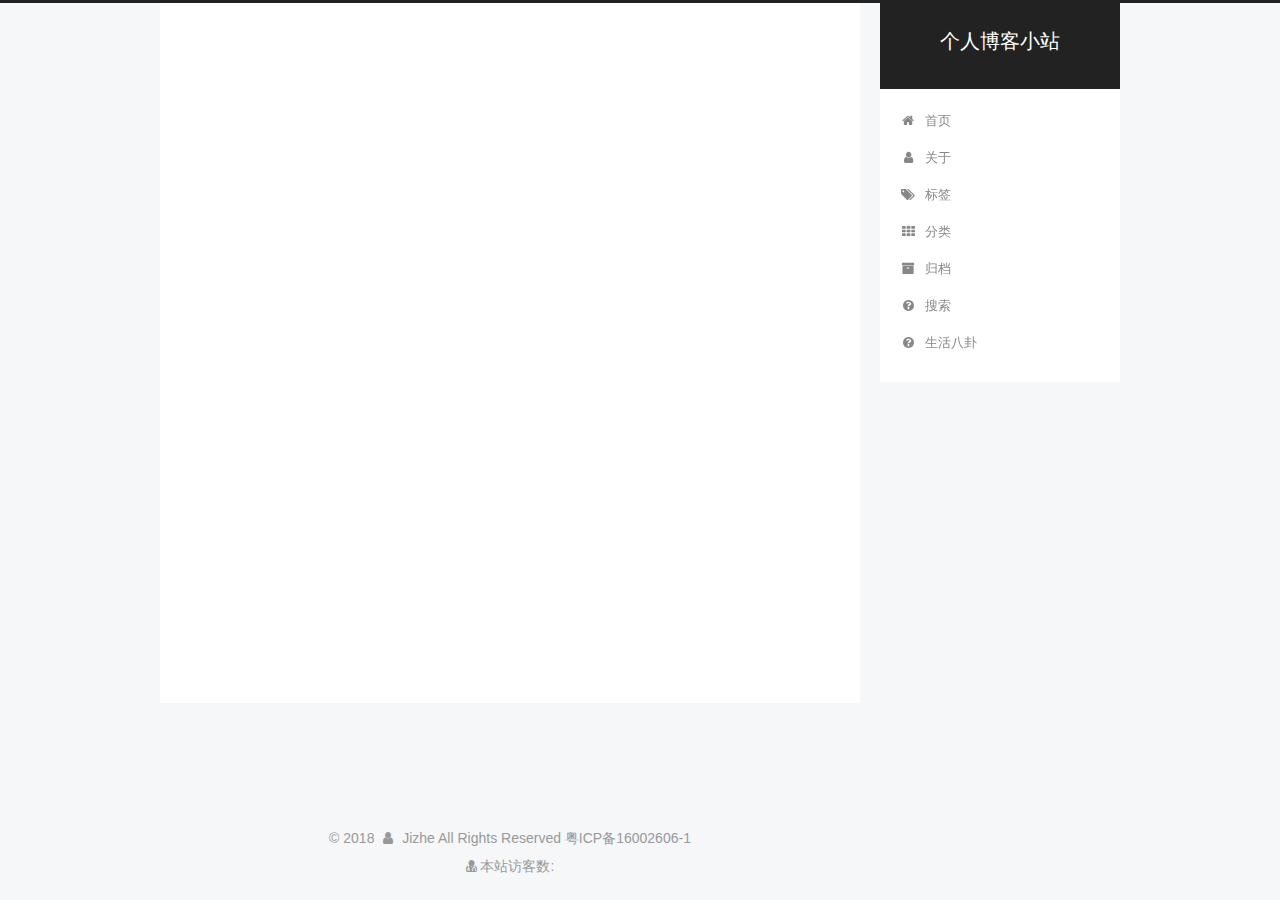
<file: archives/2018/02/index.html>
<!DOCTYPE html>



  


<html class="theme-next pisces use-motion" lang="zh-Hans">
<head>
  <meta charset="UTF-8"/>
<meta http-equiv="X-UA-Compatible" content="IE=edge" />
<meta name="viewport" content="width=device-width, initial-scale=1, maximum-scale=1"/>
<meta name="theme-color" content="#222">









<meta http-equiv="Cache-Control" content="no-transform" />
<meta http-equiv="Cache-Control" content="no-siteapp" />
















  
  
  <link href="/lib/fancybox/source/jquery.fancybox.css?v=2.1.5" rel="stylesheet" type="text/css" />







<link href="/lib/font-awesome/css/font-awesome.min.css?v=4.6.2" rel="stylesheet" type="text/css" />

<link href="/css/main.css?v=5.1.4" rel="stylesheet" type="text/css" />


  <link rel="apple-touch-icon" sizes="180x180" href="/images/apple-touch-icon-next.png?v=5.1.4">


  <link rel="icon" type="image/png" sizes="32x32" href="/images/favicon-32x32-next.png?v=5.1.4">


  <link rel="icon" type="image/png" sizes="16x16" href="/images/favicon-16x16-next.png?v=5.1.4">


  <link rel="mask-icon" href="/images/logo.svg?v=5.1.4" color="#222">





  <meta name="keywords" content="Hexo, NexT" />










<meta name="description" content="自信可以改变未来！">
<meta property="og:type" content="website">
<meta property="og:title" content="个人博客小站">
<meta property="og:url" content="http://yoursite.com/archives/2018/02/index.html">
<meta property="og:site_name" content="个人博客小站">
<meta property="og:description" content="自信可以改变未来！">
<meta property="og:locale" content="zh-Hans">
<meta name="twitter:card" content="summary">
<meta name="twitter:title" content="个人博客小站">
<meta name="twitter:description" content="自信可以改变未来！">



<script type="text/javascript" id="hexo.configurations">
  var NexT = window.NexT || {};
  var CONFIG = {
    root: '/',
    scheme: 'Pisces',
    version: '5.1.4',
    sidebar: {"position":"right","display":"post","offset":12,"b2t":false,"scrollpercent":false,"onmobile":false},
    fancybox: true,
    tabs: true,
    motion: {"enable":true,"async":false,"transition":{"post_block":"fadeIn","post_header":"slideDownIn","post_body":"slideDownIn","coll_header":"slideLeftIn","sidebar":"slideUpIn"}},
    duoshuo: {
      userId: '0',
      author: '博主'
    },
    algolia: {
      applicationID: '',
      apiKey: '',
      indexName: '',
      hits: {"per_page":10},
      labels: {"input_placeholder":"Search for Posts","hits_empty":"We didn't find any results for the search: ${query}","hits_stats":"${hits} results found in ${time} ms"}
    }
  };
</script>



  <link rel="canonical" href="http://yoursite.com/archives/2018/02/"/>





  <title>归档 | 个人博客小站</title>
  








</head>

<body itemscope itemtype="http://schema.org/WebPage" lang="zh-Hans">

  
  
    
  

  <div class="container sidebar-position-right page-archive">
    <div class="headband"></div>

    <header id="header" class="header" itemscope itemtype="http://schema.org/WPHeader">
      <div class="header-inner"><div class="site-brand-wrapper">
  <div class="site-meta ">
    

    <div class="custom-logo-site-title">
      <a href="/"  class="brand" rel="start">
        <span class="logo-line-before"><i></i></span>
        <span class="site-title">个人博客小站</span>
        <span class="logo-line-after"><i></i></span>
      </a>
    </div>
      
        <p class="site-subtitle"></p>
      
  </div>

  <div class="site-nav-toggle">
    <button>
      <span class="btn-bar"></span>
      <span class="btn-bar"></span>
      <span class="btn-bar"></span>
    </button>
  </div>
</div>

<nav class="site-nav">
  

  
    <ul id="menu" class="menu">
      
        
        <li class="menu-item menu-item-home">
          <a href="/" rel="section">
            
              <i class="menu-item-icon fa fa-fw fa-home"></i> <br />
            
            首页
          </a>
        </li>
      
        
        <li class="menu-item menu-item-about">
          <a href="/about/" rel="section">
            
              <i class="menu-item-icon fa fa-fw fa-user"></i> <br />
            
            关于
          </a>
        </li>
      
        
        <li class="menu-item menu-item-tags">
          <a href="/tags/" rel="section">
            
              <i class="menu-item-icon fa fa-fw fa-tags"></i> <br />
            
            标签
          </a>
        </li>
      
        
        <li class="menu-item menu-item-categories">
          <a href="/categories/" rel="section">
            
              <i class="menu-item-icon fa fa-fw fa-th"></i> <br />
            
            分类
          </a>
        </li>
      
        
        <li class="menu-item menu-item-archives">
          <a href="/archives/" rel="section">
            
              <i class="menu-item-icon fa fa-fw fa-archive"></i> <br />
            
            归档
          </a>
        </li>
      
        
        <li class="menu-item menu-item-search">
          <a href="/search" rel="section">
            
              <i class="menu-item-icon fa fa-fw fa-question-circle"></i> <br />
            
            搜索
          </a>
        </li>
      
        
        <li class="menu-item menu-item-something">
          <a href="/something" rel="section">
            
              <i class="menu-item-icon fa fa-fw fa-question-circle"></i> <br />
            
            生活八卦
          </a>
        </li>
      

      
    </ul>
  

  
</nav>



 </div>
    </header>

    <main id="main" class="main">
      <div class="main-inner">
        <div class="content-wrap">
          <div id="content" class="content">
            

  
  
  
  <div class="post-block archive">
    <div id="posts" class="posts-collapse">
      <span class="archive-move-on"></span>

      <span class="archive-page-counter">
        
        
        
          
        
        嗯..! 目前共计 1 篇日志。 继续努力。
      </span>

      

        
        
        

        
          
          <div class="collection-title">
            <h1 class="archive-year" id="archive-year-2018">2018</h1>
          </div>
        
        

        

  <article class="post post-type-normal" itemscope itemtype="http://schema.org/Article">
    <header class="post-header">

      <h2 class="post-title">
        
            <a class="post-title-link" href="/2018/02/03/Hello-World/" itemprop="url">
              
                <span itemprop="name"> Hello,World</span>
              
            </a>
        
      </h2>

      <div class="post-meta">
        <time class="post-time" itemprop="dateCreated"
              datetime="2018-02-03T21:48:18+08:00"
              content="2018-02-03" >
          02-03
        </time>
      </div>

    </header>
  </article>



      

    </div>
  </div>
  
  
  

  



          </div>
          


          

        </div>
        
          
  
  <div class="sidebar-toggle">
    <div class="sidebar-toggle-line-wrap">
      <span class="sidebar-toggle-line sidebar-toggle-line-first"></span>
      <span class="sidebar-toggle-line sidebar-toggle-line-middle"></span>
      <span class="sidebar-toggle-line sidebar-toggle-line-last"></span>
    </div>
  </div>

  <aside id="sidebar" class="sidebar">
    
    <div class="sidebar-inner">

      

      

      <section class="site-overview-wrap sidebar-panel sidebar-panel-active">
        <div class="site-overview">
          <div class="site-author motion-element" itemprop="author" itemscope itemtype="http://schema.org/Person">
            
              <img class="site-author-image" itemprop="image"
                src="/images/ljz.jpg"
                alt="Jizhe" />
            
              <p class="site-author-name" itemprop="name">Jizhe</p>
              <p class="site-description motion-element" itemprop="description">自信可以改变未来！</p>
          </div>

          <nav class="site-state motion-element">

            
              <div class="site-state-item site-state-posts">
              
                <a href="/archives/">
              
                  <span class="site-state-item-count">1</span>
                  <span class="site-state-item-name">日志</span>
                </a>
              </div>
            

            

            

          </nav>

          

          

          
          

          
          

          

        </div>
      </section>

      

      

    </div>
  </aside>


        
      </div>
    </main>

    <footer id="footer" class="footer">
      <div class="footer-inner">
        <script async src="https://dn-lbstatics.qbox.me/busuanzi/2.3/busuanzi.pure.mini.js"></script>
<div class="copyright">&copy; <span itemprop="copyrightYear">2018</span>
  <span class="with-love">
    <i class="fa fa-user"></i>
  </span>
  <span class="author" itemprop="copyrightHolder">Jizhe All Rights Reserved 粤ICP备16002606-1</span>

  
</div>

<div class="powered-by">
<i class="fa fa-user-md"></i><span id="busuanzi_container_site_uv">
  本站访客数:<span id="busuanzi_value_site_uv"></span>
</span>
</div>
        







        
      </div>
    </footer>

    
      <div class="back-to-top">
        <i class="fa fa-arrow-up"></i>
        
      </div>
    

    

  </div>

  

<script type="text/javascript">
  if (Object.prototype.toString.call(window.Promise) !== '[object Function]') {
    window.Promise = null;
  }
</script>









  












  
  
    <script type="text/javascript" src="/lib/jquery/index.js?v=2.1.3"></script>
  

  
  
    <script type="text/javascript" src="/lib/fastclick/lib/fastclick.min.js?v=1.0.6"></script>
  

  
  
    <script type="text/javascript" src="/lib/jquery_lazyload/jquery.lazyload.js?v=1.9.7"></script>
  

  
  
    <script type="text/javascript" src="/lib/velocity/velocity.min.js?v=1.2.1"></script>
  

  
  
    <script type="text/javascript" src="/lib/velocity/velocity.ui.min.js?v=1.2.1"></script>
  

  
  
    <script type="text/javascript" src="/lib/fancybox/source/jquery.fancybox.pack.js?v=2.1.5"></script>
  


  


  <script type="text/javascript" src="/js/src/utils.js?v=5.1.4"></script>

  <script type="text/javascript" src="/js/src/motion.js?v=5.1.4"></script>



  
  


  <script type="text/javascript" src="/js/src/affix.js?v=5.1.4"></script>

  <script type="text/javascript" src="/js/src/schemes/pisces.js?v=5.1.4"></script>



  

  


  <script type="text/javascript" src="/js/src/bootstrap.js?v=5.1.4"></script>



  


  




	





  





  












  





  

  

  

  
  

  

  

  

</body>
</html>
<script type="text/javascript" src="/js/src/love.js"></script>
</file>
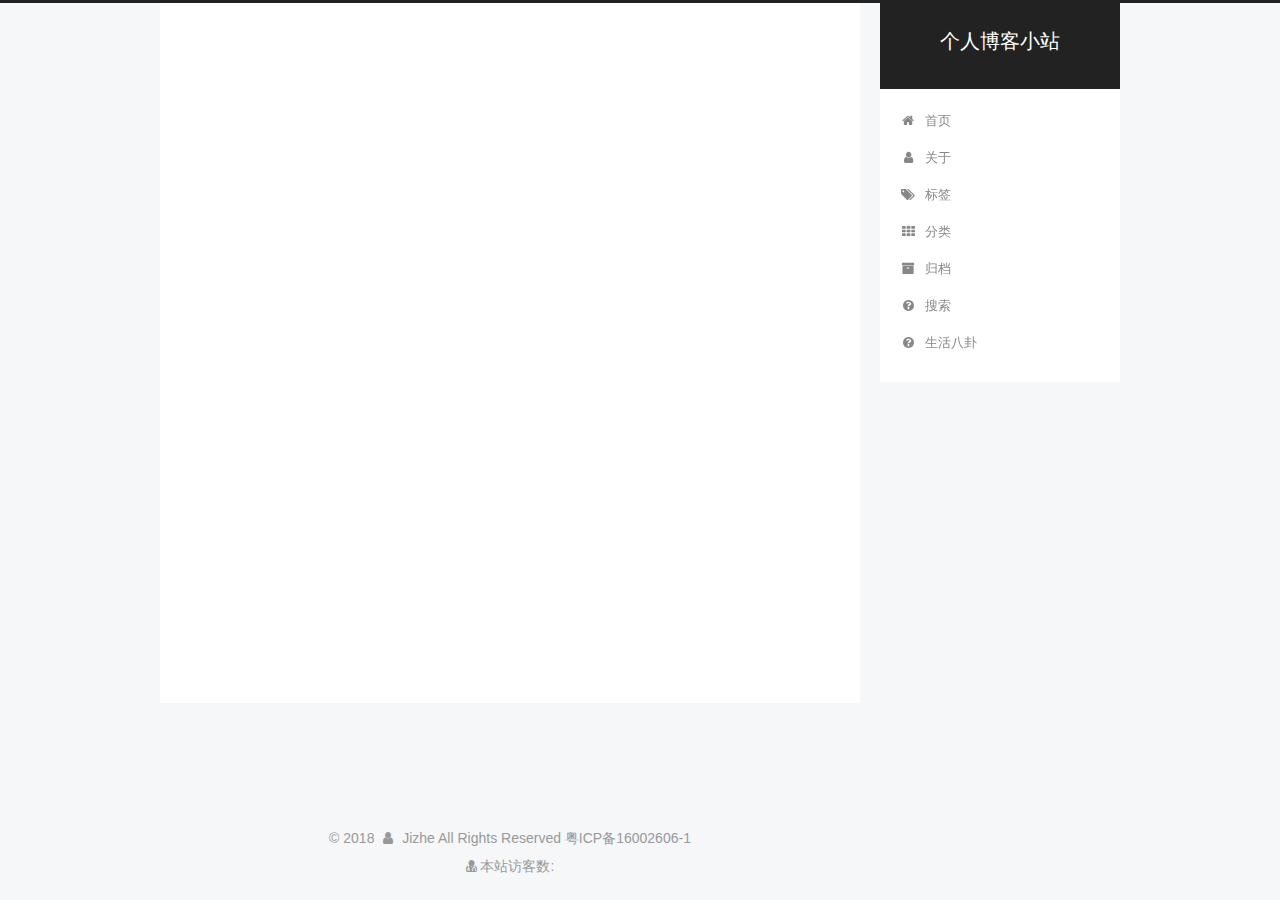
<file: 2018/02/03/Hello-World/index.html>
<!DOCTYPE html>



  


<html class="theme-next pisces use-motion" lang="zh-Hans">
<head>
  <meta charset="UTF-8"/>
<meta http-equiv="X-UA-Compatible" content="IE=edge" />
<meta name="viewport" content="width=device-width, initial-scale=1, maximum-scale=1"/>
<meta name="theme-color" content="#222">









<meta http-equiv="Cache-Control" content="no-transform" />
<meta http-equiv="Cache-Control" content="no-siteapp" />
















  
  
  <link href="/lib/fancybox/source/jquery.fancybox.css?v=2.1.5" rel="stylesheet" type="text/css" />







<link href="/lib/font-awesome/css/font-awesome.min.css?v=4.6.2" rel="stylesheet" type="text/css" />

<link href="/css/main.css?v=5.1.4" rel="stylesheet" type="text/css" />


  <link rel="apple-touch-icon" sizes="180x180" href="/images/apple-touch-icon-next.png?v=5.1.4">


  <link rel="icon" type="image/png" sizes="32x32" href="/images/favicon-32x32-next.png?v=5.1.4">


  <link rel="icon" type="image/png" sizes="16x16" href="/images/favicon-16x16-next.png?v=5.1.4">


  <link rel="mask-icon" href="/images/logo.svg?v=5.1.4" color="#222">





  <meta name="keywords" content="Hexo, NexT" />










<meta name="description" content="大家好！欢迎访问我的blog!">
<meta property="og:type" content="article">
<meta property="og:title" content=" Hello,World">
<meta property="og:url" content="http://yoursite.com/2018/02/03/Hello-World/index.html">
<meta property="og:site_name" content="个人博客小站">
<meta property="og:description" content="大家好！欢迎访问我的blog!">
<meta property="og:locale" content="zh-Hans">
<meta property="og:updated_time" content="2018-02-04T04:38:36.450Z">
<meta name="twitter:card" content="summary">
<meta name="twitter:title" content=" Hello,World">
<meta name="twitter:description" content="大家好！欢迎访问我的blog!">



<script type="text/javascript" id="hexo.configurations">
  var NexT = window.NexT || {};
  var CONFIG = {
    root: '/',
    scheme: 'Pisces',
    version: '5.1.4',
    sidebar: {"position":"right","display":"post","offset":12,"b2t":false,"scrollpercent":false,"onmobile":false},
    fancybox: true,
    tabs: true,
    motion: {"enable":true,"async":false,"transition":{"post_block":"fadeIn","post_header":"slideDownIn","post_body":"slideDownIn","coll_header":"slideLeftIn","sidebar":"slideUpIn"}},
    duoshuo: {
      userId: '0',
      author: '博主'
    },
    algolia: {
      applicationID: '',
      apiKey: '',
      indexName: '',
      hits: {"per_page":10},
      labels: {"input_placeholder":"Search for Posts","hits_empty":"We didn't find any results for the search: ${query}","hits_stats":"${hits} results found in ${time} ms"}
    }
  };
</script>



  <link rel="canonical" href="http://yoursite.com/2018/02/03/Hello-World/"/>





  <title> Hello,World | 个人博客小站</title>
  








</head>

<body itemscope itemtype="http://schema.org/WebPage" lang="zh-Hans">

  
  
    
  

  <div class="container sidebar-position-right page-post-detail">
    <div class="headband"></div>

    <header id="header" class="header" itemscope itemtype="http://schema.org/WPHeader">
      <div class="header-inner"><div class="site-brand-wrapper">
  <div class="site-meta ">
    

    <div class="custom-logo-site-title">
      <a href="/"  class="brand" rel="start">
        <span class="logo-line-before"><i></i></span>
        <span class="site-title">个人博客小站</span>
        <span class="logo-line-after"><i></i></span>
      </a>
    </div>
      
        <p class="site-subtitle"></p>
      
  </div>

  <div class="site-nav-toggle">
    <button>
      <span class="btn-bar"></span>
      <span class="btn-bar"></span>
      <span class="btn-bar"></span>
    </button>
  </div>
</div>

<nav class="site-nav">
  

  
    <ul id="menu" class="menu">
      
        
        <li class="menu-item menu-item-home">
          <a href="/" rel="section">
            
              <i class="menu-item-icon fa fa-fw fa-home"></i> <br />
            
            首页
          </a>
        </li>
      
        
        <li class="menu-item menu-item-about">
          <a href="/about/" rel="section">
            
              <i class="menu-item-icon fa fa-fw fa-user"></i> <br />
            
            关于
          </a>
        </li>
      
        
        <li class="menu-item menu-item-tags">
          <a href="/tags/" rel="section">
            
              <i class="menu-item-icon fa fa-fw fa-tags"></i> <br />
            
            标签
          </a>
        </li>
      
        
        <li class="menu-item menu-item-categories">
          <a href="/categories/" rel="section">
            
              <i class="menu-item-icon fa fa-fw fa-th"></i> <br />
            
            分类
          </a>
        </li>
      
        
        <li class="menu-item menu-item-archives">
          <a href="/archives/" rel="section">
            
              <i class="menu-item-icon fa fa-fw fa-archive"></i> <br />
            
            归档
          </a>
        </li>
      
        
        <li class="menu-item menu-item-search">
          <a href="/search" rel="section">
            
              <i class="menu-item-icon fa fa-fw fa-question-circle"></i> <br />
            
            搜索
          </a>
        </li>
      
        
        <li class="menu-item menu-item-something">
          <a href="/something" rel="section">
            
              <i class="menu-item-icon fa fa-fw fa-question-circle"></i> <br />
            
            生活八卦
          </a>
        </li>
      

      
    </ul>
  

  
</nav>



 </div>
    </header>

    <main id="main" class="main">
      <div class="main-inner">
        <div class="content-wrap">
          <div id="content" class="content">
            

  <div id="posts" class="posts-expand">
    

  

  
  
  

  <article class="post post-type-normal" itemscope itemtype="http://schema.org/Article">
  
  
  
  <div class="post-block">
    <link itemprop="mainEntityOfPage" href="http://yoursite.com/2018/02/03/Hello-World/">

    <span hidden itemprop="author" itemscope itemtype="http://schema.org/Person">
      <meta itemprop="name" content="Jizhe">
      <meta itemprop="description" content="">
      <meta itemprop="image" content="/images/ljz.jpg">
    </span>

    <span hidden itemprop="publisher" itemscope itemtype="http://schema.org/Organization">
      <meta itemprop="name" content="个人博客小站">
    </span>

    
      <header class="post-header">

        
        
          <h1 class="post-title" itemprop="name headline"> Hello,World</h1>
        

        <div class="post-meta">
          <span class="post-time">
            
              <span class="post-meta-item-icon">
                <i class="fa fa-calendar-o"></i>
              </span>
              
                <span class="post-meta-item-text">发表于</span>
              
              <time title="创建于" itemprop="dateCreated datePublished" datetime="2018-02-03T21:48:18+08:00">
                2018-02-03
              </time>
            

            

            
          </span>

          

          
            
          

          
          

          

          

          

        </div>
      </header>
    

    
    
    
    <div class="post-body" itemprop="articleBody">

      
      

      
        <p>大家好！欢迎访问我的blog!</p>

      
    </div>
    
    
    

    

    

    

    <footer class="post-footer">
      

      
      
      

      

      
      
    </footer>
  </div>
  
  
  
  </article>



    <div class="post-spread">
      
    </div>
  </div>


          </div>
          


          

  



        </div>
        
          
  
  <div class="sidebar-toggle">
    <div class="sidebar-toggle-line-wrap">
      <span class="sidebar-toggle-line sidebar-toggle-line-first"></span>
      <span class="sidebar-toggle-line sidebar-toggle-line-middle"></span>
      <span class="sidebar-toggle-line sidebar-toggle-line-last"></span>
    </div>
  </div>

  <aside id="sidebar" class="sidebar">
    
    <div class="sidebar-inner">

      

      

      <section class="site-overview-wrap sidebar-panel sidebar-panel-active">
        <div class="site-overview">
          <div class="site-author motion-element" itemprop="author" itemscope itemtype="http://schema.org/Person">
            
              <img class="site-author-image" itemprop="image"
                src="/images/ljz.jpg"
                alt="Jizhe" />
            
              <p class="site-author-name" itemprop="name">Jizhe</p>
              <p class="site-description motion-element" itemprop="description">自信可以改变未来！</p>
          </div>

          <nav class="site-state motion-element">

            
              <div class="site-state-item site-state-posts">
              
                <a href="/archives/">
              
                  <span class="site-state-item-count">1</span>
                  <span class="site-state-item-name">日志</span>
                </a>
              </div>
            

            

            

          </nav>

          

          

          
          

          
          

          

        </div>
      </section>

      

      

    </div>
  </aside>


        
      </div>
    </main>

    <footer id="footer" class="footer">
      <div class="footer-inner">
        <script async src="https://dn-lbstatics.qbox.me/busuanzi/2.3/busuanzi.pure.mini.js"></script>
<div class="copyright">&copy; <span itemprop="copyrightYear">2018</span>
  <span class="with-love">
    <i class="fa fa-user"></i>
  </span>
  <span class="author" itemprop="copyrightHolder">Jizhe All Rights Reserved 粤ICP备16002606-1</span>

  
</div>

<div class="powered-by">
<i class="fa fa-user-md"></i><span id="busuanzi_container_site_uv">
  本站访客数:<span id="busuanzi_value_site_uv"></span>
</span>
</div>
        







        
      </div>
    </footer>

    
      <div class="back-to-top">
        <i class="fa fa-arrow-up"></i>
        
      </div>
    

    

  </div>

  

<script type="text/javascript">
  if (Object.prototype.toString.call(window.Promise) !== '[object Function]') {
    window.Promise = null;
  }
</script>









  












  
  
    <script type="text/javascript" src="/lib/jquery/index.js?v=2.1.3"></script>
  

  
  
    <script type="text/javascript" src="/lib/fastclick/lib/fastclick.min.js?v=1.0.6"></script>
  

  
  
    <script type="text/javascript" src="/lib/jquery_lazyload/jquery.lazyload.js?v=1.9.7"></script>
  

  
  
    <script type="text/javascript" src="/lib/velocity/velocity.min.js?v=1.2.1"></script>
  

  
  
    <script type="text/javascript" src="/lib/velocity/velocity.ui.min.js?v=1.2.1"></script>
  

  
  
    <script type="text/javascript" src="/lib/fancybox/source/jquery.fancybox.pack.js?v=2.1.5"></script>
  


  


  <script type="text/javascript" src="/js/src/utils.js?v=5.1.4"></script>

  <script type="text/javascript" src="/js/src/motion.js?v=5.1.4"></script>



  
  


  <script type="text/javascript" src="/js/src/affix.js?v=5.1.4"></script>

  <script type="text/javascript" src="/js/src/schemes/pisces.js?v=5.1.4"></script>



  
  <script type="text/javascript" src="/js/src/scrollspy.js?v=5.1.4"></script>
<script type="text/javascript" src="/js/src/post-details.js?v=5.1.4"></script>



  


  <script type="text/javascript" src="/js/src/bootstrap.js?v=5.1.4"></script>



  


  




	





  





  












  





  

  

  

  
  

  

  

  

</body>
</html>
<script type="text/javascript" src="/js/src/love.js"></script>
</file>
<file: css/main.css>
/* normalize.css v3.0.2 | MIT License | git.io/normalize */
html {
  font-family: sans-serif; /* 1 */
  -ms-text-size-adjust: 100%; /* 2 */
  -webkit-text-size-adjust: 100%; /* 2 */
}
body {
  margin: 0;
}
article,
aside,
details,
figcaption,
figure,
footer,
header,
hgroup,
main,
menu,
nav,
section,
summary {
  display: block;
}
audio,
canvas,
progress,
video {
  display: inline-block; /* 1 */
  vertical-align: baseline; /* 2 */
}
audio:not([controls]) {
  display: none;
  height: 0;
}
[hidden],
template {
  display: none;
}
a {
  background-color: transparent;
}
a:active,
a:hover {
  outline: 0;
}
abbr[title] {
  border-bottom: 1px dotted;
}
b,
strong {
  font-weight: bold;
}
dfn {
  font-style: italic;
}
h1 {
  font-size: 2em;
  margin: 0.67em 0;
}
mark {
  background: #ff0;
  color: #000;
}
small {
  font-size: 80%;
}
sub,
sup {
  font-size: 75%;
  line-height: 0;
  position: relative;
  vertical-align: baseline;
}
sup {
  top: -0.5em;
}
sub {
  bottom: -0.25em;
}
img {
  border: 0;
}
svg:not(:root) {
  overflow: hidden;
}
figure {
  margin: 1em 40px;
}
hr {
  -moz-box-sizing: content-box;
  box-sizing: content-box;
  height: 0;
}
pre {
  overflow: auto;
}
code,
kbd,
pre,
samp {
  font-family: monospace, monospace;
  font-size: 1em;
}
button,
input,
optgroup,
select,
textarea {
  color: inherit; /* 1 */
  font: inherit; /* 2 */
  margin: 0; /* 3 */
}
button {
  overflow: visible;
}
button,
select {
  text-transform: none;
}
button,
html input[type="button"],
input[type="reset"],
input[type="submit"] {
  -webkit-appearance: button; /* 2 */
  cursor: pointer; /* 3 */
}
button[disabled],
html input[disabled] {
  cursor: default;
}
button::-moz-focus-inner,
input::-moz-focus-inner {
  border: 0;
  padding: 0;
}
input {
  line-height: normal;
}
input[type="checkbox"],
input[type="radio"] {
  box-sizing: border-box; /* 1 */
  padding: 0; /* 2 */
}
input[type="number"]::-webkit-inner-spin-button,
input[type="number"]::-webkit-outer-spin-button {
  height: auto;
}
input[type="search"] {
  -webkit-appearance: textfield; /* 1 */
  -moz-box-sizing: content-box;
  -webkit-box-sizing: content-box; /* 2 */
  box-sizing: content-box;
}
input[type="search"]::-webkit-search-cancel-button,
input[type="search"]::-webkit-search-decoration {
  -webkit-appearance: none;
}
fieldset {
  border: 1px solid #c0c0c0;
  margin: 0 2px;
  padding: 0.35em 0.625em 0.75em;
}
legend {
  border: 0; /* 1 */
  padding: 0; /* 2 */
}
textarea {
  overflow: auto;
}
optgroup {
  font-weight: bold;
}
table {
  border-collapse: collapse;
  border-spacing: 0;
}
td,
th {
  padding: 0;
}
::selection {
  background: #262a30;
  color: #fff;
}
body {
  position: relative;
  font-family: 'Lato', "PingFang SC", "Microsoft YaHei", sans-serif;
  font-size: 14px;
  line-height: 2;
  color: #555;
  background: #f5f7f9;
}
@media (max-width: 767px) {
  body {
    padding-right: 0 !important;
  }
}
@media (min-width: 768px) and (max-width: 991px) {
  body {
    padding-right: 0 !important;
  }
}
@media (min-width: 1600px) {
  body {
    font-size: 16px;
  }
}
h1,
h2,
h3,
h4,
h5,
h6 {
  margin: 0;
  padding: 0;
  font-weight: bold;
  line-height: 1.5;
  font-family: 'Lato', "PingFang SC", "Microsoft YaHei", sans-serif;
}
h2,
h3,
h4,
h5,
h6 {
  margin: 20px 0 15px;
}
h1 {
  font-size: 22px;
}
@media (max-width: 767px) {
  h1 {
    font-size: 18px;
  }
}
h2 {
  font-size: 20px;
}
@media (max-width: 767px) {
  h2 {
    font-size: 16px;
  }
}
h3 {
  font-size: 18px;
}
@media (max-width: 767px) {
  h3 {
    font-size: 14px;
  }
}
h4 {
  font-size: 16px;
}
@media (max-width: 767px) {
  h4 {
    font-size: 12px;
  }
}
h5 {
  font-size: 14px;
}
@media (max-width: 767px) {
  h5 {
    font-size: 10px;
  }
}
h6 {
  font-size: 12px;
}
@media (max-width: 767px) {
  h6 {
    font-size: 8px;
  }
}
p {
  margin: 0 0 20px 0;
}
a {
  color: #555;
  text-decoration: none;
  outline: none;
  border-bottom: 1px solid #999;
  word-wrap: break-word;
}
a:hover {
  color: #222;
  border-bottom-color: #222;
}
blockquote {
  margin: 0;
  padding: 0;
}
img {
  display: block;
  margin: auto;
  max-width: 100%;
  height: auto;
}
hr {
  margin: 40px 0;
  height: 3px;
  border: none;
  background-color: #ddd;
  background-image: repeating-linear-gradient(-45deg, #fff, #fff 4px, transparent 4px, transparent 8px);
}
blockquote {
  padding: 0 15px;
  color: #666;
  border-left: 4px solid #ddd;
}
blockquote cite::before {
  content: "-";
  padding: 0 5px;
}
dt {
  font-weight: 700;
}
dd {
  margin: 0;
  padding: 0;
}
kbd {
  border: 1px solid #ccc;
  border-radius: 0.2em;
  box-shadow: 0.1em 0.1em 0.2em rgba(0,0,0,0.1);
  background-color: #f9f9f9;
  font-family: inherit;
  background-image: -webkit-linear-gradient(top, #eee, #fff, #eee);
  padding: 0.1em 0.3em;
  white-space: nowrap;
}
.text-left {
  text-align: left;
}
.text-center {
  text-align: center;
}
.text-right {
  text-align: right;
}
.text-justify {
  text-align: justify;
}
.text-nowrap {
  white-space: nowrap;
}
.text-lowercase {
  text-transform: lowercase;
}
.text-uppercase {
  text-transform: uppercase;
}
.text-capitalize {
  text-transform: capitalize;
}
.center-block {
  display: block;
  margin-left: auto;
  margin-right: auto;
}
.clearfix:before,
.clearfix:after {
  content: " ";
  display: table;
}
.clearfix:after {
  clear: both;
}
.pullquote {
  width: 45%;
}
.pullquote.left {
  float: left;
  margin-left: 5px;
  margin-right: 10px;
}
.pullquote.right {
  float: right;
  margin-left: 10px;
  margin-right: 5px;
}
.affix.affix.affix {
  position: fixed;
}
.translation {
  margin-top: -20px;
  font-size: 14px;
  color: #999;
}
.scrollbar-measure {
  width: 100px;
  height: 100px;
  overflow: scroll;
  position: absolute;
  top: -9999px;
}
.use-motion .motion-element {
  opacity: 0;
}
table {
  margin: 20px 0;
  width: 100%;
  border-collapse: collapse;
  border-spacing: 0;
  border: 1px solid #ddd;
  font-size: 14px;
  table-layout: fixed;
  word-wrap: break-all;
}
table>tbody>tr:nth-of-type(odd) {
  background-color: #f9f9f9;
}
table>tbody>tr:hover {
  background-color: #f5f5f5;
}
caption,
th,
td {
  padding: 8px;
  text-align: left;
  vertical-align: middle;
  font-weight: normal;
}
th,
td {
  border-bottom: 3px solid #ddd;
  border-right: 1px solid #eee;
}
th {
  padding-bottom: 10px;
  font-weight: 700;
}
td {
  border-bottom-width: 1px;
}
html,
body {
  height: 100%;
}
.container {
  position: relative;
  min-height: 100%;
}
.header-inner {
  margin: 0 auto;
  padding: 100px 0 70px;
  width: 700px;
}
@media (min-width: 1600px) {
  .container .header-inner {
    width: 900px;
  }
}
.main {
  padding-bottom: 150px;
}
.main-inner {
  margin: 0 auto;
  width: 700px;
}
@media (min-width: 1600px) {
  .container .main-inner {
    width: 900px;
  }
}
.footer {
  position: absolute;
  left: 0;
  bottom: 0;
  width: 100%;
  min-height: 50px;
}
.footer-inner {
  box-sizing: border-box;
  margin: 20px auto;
  width: 700px;
}
@media (min-width: 1600px) {
  .container .footer-inner {
    width: 900px;
  }
}
pre,
.highlight {
  overflow: auto;
  margin: 20px 0;
  padding: 0;
  font-size: 13px;
  color: #c5c8c6;
  background: #1d1f21;
  line-height: 1.6;
}
pre,
code {
  font-family: consolas, Menlo, "PingFang SC", "Microsoft YaHei", monospace;
}
code {
  padding: 2px 4px;
  word-wrap: break-word;
  color: #555;
  background: #eee;
  border-radius: 3px;
  font-size: 13px;
}
pre {
  padding: 10px;
}
pre code {
  padding: 0;
  color: #c5c8c6;
  background: none;
  text-shadow: none;
}
.highlight {
  border-radius: 1px;
}
.highlight pre {
  border: none;
  margin: 0;
  padding: 10px 0;
}
.highlight table {
  margin: 0;
  width: auto;
  border: none;
}
.highlight td {
  border: none;
  padding: 0;
}
.highlight figcaption {
  font-size: 1em;
  color: #c5c8c6;
  line-height: 1em;
  margin-bottom: 1em;
}
.highlight figcaption:before,
.highlight figcaption:after {
  content: " ";
  display: table;
}
.highlight figcaption:after {
  clear: both;
}
.highlight figcaption a {
  float: right;
  color: #c5c8c6;
}
.highlight figcaption a:hover {
  border-bottom-color: #c5c8c6;
}
.highlight .gutter pre {
  padding-left: 10px;
  padding-right: 10px;
  color: #888f96;
  text-align: right;
  background-color: #000;
}
.highlight .code pre {
  width: 100%;
  padding-left: 10px;
  padding-right: 10px;
  background-color: #1d1f21;
}
.highlight .line {
  height: 20px;
}
.gutter {
  -webkit-user-select: none;
  -moz-user-select: none;
  -ms-user-select: none;
  user-select: none;
}
.gist table {
  width: auto;
}
.gist table td {
  border: none;
}
pre .deletion {
  background: #008000;
}
pre .addition {
  background: #800000;
}
pre .meta {
  color: #b294bb;
}
pre .comment {
  color: #969896;
}
pre .variable,
pre .attribute,
pre .tag,
pre .regexp,
pre .ruby .constant,
pre .xml .tag .title,
pre .xml .pi,
pre .xml .doctype,
pre .html .doctype,
pre .css .id,
pre .css .class,
pre .css .pseudo {
  color: #c66;
}
pre .number,
pre .preprocessor,
pre .built_in,
pre .literal,
pre .params,
pre .constant,
pre .command {
  color: #de935f;
}
pre .ruby .class .title,
pre .css .rules .attribute,
pre .string,
pre .value,
pre .inheritance,
pre .header,
pre .ruby .symbol,
pre .xml .cdata,
pre .special,
pre .number,
pre .formula {
  color: #b5bd68;
}
pre .title,
pre .css .hexcolor {
  color: #8abeb7;
}
pre .function,
pre .python .decorator,
pre .python .title,
pre .ruby .function .title,
pre .ruby .title .keyword,
pre .perl .sub,
pre .javascript .title,
pre .coffeescript .title {
  color: #81a2be;
}
pre .keyword,
pre .javascript .function {
  color: #b294bb;
}
.full-image.full-image.full-image.full-image {
  border: none;
  max-width: 100%;
  width: auto;
  margin: 20px auto 25px;
}
@media (min-width: 992px) {
  .full-image.full-image.full-image.full-image {
    max-width: none;
    width: 118%;
    margin: 0 -9%;
  }
}
.blockquote-center,
.page-home .post-type-quote blockquote,
.page-post-detail .post-type-quote blockquote {
  position: relative;
  margin: 40px 0;
  padding: 0;
  border-left: none;
  text-align: center;
}
.blockquote-center::before,
.page-home .post-type-quote blockquote::before,
.page-post-detail .post-type-quote blockquote::before,
.blockquote-center::after,
.page-home .post-type-quote blockquote::after,
.page-post-detail .post-type-quote blockquote::after {
  position: absolute;
  content: ' ';
  display: block;
  width: 100%;
  height: 24px;
  opacity: 0.2;
  background-repeat: no-repeat;
  background-position: 0 -6px;
  background-size: 22px 22px;
}
.blockquote-center::before,
.page-home .post-type-quote blockquote::before,
.page-post-detail .post-type-quote blockquote::before {
  top: -20px;
  background-image: url("../images/quote-l.svg");
  border-top: 1px solid #ccc;
}
.blockquote-center::after,
.page-home .post-type-quote blockquote::after,
.page-post-detail .post-type-quote blockquote::after {
  bottom: -20px;
  background-image: url("../images/quote-r.svg");
  border-bottom: 1px solid #ccc;
  background-position: 100% 8px;
}
.blockquote-center p,
.page-home .post-type-quote blockquote p,
.page-post-detail .post-type-quote blockquote p,
.blockquote-center div,
.page-home .post-type-quote blockquote div,
.page-post-detail .post-type-quote blockquote div {
  text-align: center;
}
.post .post-body .group-picture img {
  box-sizing: border-box;
  padding: 0 3px;
  border: none;
}
.post .group-picture-row {
  overflow: hidden;
  margin-top: 6px;
}
.post .group-picture-row:first-child {
  margin-top: 0;
}
.post .group-picture-column {
  float: left;
}
.page-post-detail .post-body .group-picture-column {
  float: none;
  margin-top: 10px;
  width: auto !important;
}
.page-post-detail .post-body .group-picture-column img {
  margin: 0 auto;
}
.page-archive .group-picture-container {
  overflow: hidden;
}
.page-archive .group-picture-row {
  float: left;
}
.page-archive .group-picture-row:first-child {
  margin-top: 6px;
}
.page-archive .group-picture-column {
  max-width: 150px;
  max-height: 150px;
}
.post-body .note {
  position: relative;
  padding: 15px;
  margin-bottom: 20px;
  border: 1px solid #eee;
  border-left-width: 5px;
  border-radius: 3px;
}
.post-body .note h2,
.post-body .note h3,
.post-body .note h4,
.post-body .note h5,
.post-body .note h6 {
  margin-top: 0;
  margin-bottom: 0;
  border-bottom: initial;
  padding-top: 0 !important;
}
.post-body .note p:first-child,
.post-body .note ul:first-child,
.post-body .note ol:first-child,
.post-body .note table:first-child,
.post-body .note pre:first-child,
.post-body .note blockquote:first-child {
  margin-top: 0;
}
.post-body .note p:last-child,
.post-body .note ul:last-child,
.post-body .note ol:last-child,
.post-body .note table:last-child,
.post-body .note pre:last-child,
.post-body .note blockquote:last-child {
  margin-bottom: 0;
}
.post-body .note.default {
  border-left-color: #777;
}
.post-body .note.default h2,
.post-body .note.default h3,
.post-body .note.default h4,
.post-body .note.default h5,
.post-body .note.default h6 {
  color: #777;
}
.post-body .note.primary {
  border-left-color: #6f42c1;
}
.post-body .note.primary h2,
.post-body .note.primary h3,
.post-body .note.primary h4,
.post-body .note.primary h5,
.post-body .note.primary h6 {
  color: #6f42c1;
}
.post-body .note.info {
  border-left-color: #428bca;
}
.post-body .note.info h2,
.post-body .note.info h3,
.post-body .note.info h4,
.post-body .note.info h5,
.post-body .note.info h6 {
  color: #428bca;
}
.post-body .note.success {
  border-left-color: #5cb85c;
}
.post-body .note.success h2,
.post-body .note.success h3,
.post-body .note.success h4,
.post-body .note.success h5,
.post-body .note.success h6 {
  color: #5cb85c;
}
.post-body .note.warning {
  border-left-color: #f0ad4e;
}
.post-body .note.warning h2,
.post-body .note.warning h3,
.post-body .note.warning h4,
.post-body .note.warning h5,
.post-body .note.warning h6 {
  color: #f0ad4e;
}
.post-body .note.danger {
  border-left-color: #d9534f;
}
.post-body .note.danger h2,
.post-body .note.danger h3,
.post-body .note.danger h4,
.post-body .note.danger h5,
.post-body .note.danger h6 {
  color: #d9534f;
}
.post-body .label {
  display: inline;
  padding: 0 2px;
  white-space: nowrap;
}
.post-body .label.default {
  background-color: #f0f0f0;
}
.post-body .label.primary {
  background-color: #efe6f7;
}
.post-body .label.info {
  background-color: #e5f2f8;
}
.post-body .label.success {
  background-color: #e7f4e9;
}
.post-body .label.warning {
  background-color: #fcf6e1;
}
.post-body .label.danger {
  background-color: #fae8eb;
}
.post-body .tabs {
  position: relative;
  display: block;
  margin-bottom: 20px;
  padding-top: 10px;
}
.post-body .tabs ul.nav-tabs {
  margin: 0;
  padding: 0;
  display: flex;
  margin-bottom: -1px;
}
@media (max-width: 413px) {
  .post-body .tabs ul.nav-tabs {
    display: block;
    margin-bottom: 5px;
  }
}
.post-body .tabs ul.nav-tabs li.tab {
  list-style-type: none !important;
  margin: 0 0.25em 0 0;
  border-top: 3px solid transparent;
  border-left: 1px solid transparent;
  border-right: 1px solid transparent;
}
@media (max-width: 413px) {
  .post-body .tabs ul.nav-tabs li.tab {
    margin: initial;
    border-top: 1px solid transparent;
    border-left: 3px solid transparent;
    border-right: 1px solid transparent;
    border-bottom: 1px solid transparent;
  }
}
.post-body .tabs ul.nav-tabs li.tab a {
  outline: 0;
  border-bottom: initial;
  display: block;
  line-height: 1.8em;
  padding: 0.25em 0.75em;
  transition-duration: 0.2s;
  transition-timing-function: ease-out;
  transition-delay: 0s;
}
.post-body .tabs ul.nav-tabs li.tab a i {
  width: 1.285714285714286em;
}
.post-body .tabs ul.nav-tabs li.tab.active {
  border-top: 3px solid #fc6423;
  border-left: 1px solid #ddd;
  border-right: 1px solid #ddd;
  background-color: #fff;
}
@media (max-width: 413px) {
  .post-body .tabs ul.nav-tabs li.tab.active {
    border-top: 1px solid #ddd;
    border-left: 3px solid #fc6423;
    border-right: 1px solid #ddd;
    border-bottom: 1px solid #ddd;
  }
}
.post-body .tabs ul.nav-tabs li.tab.active a {
  cursor: default;
  color: #555;
}
.post-body .tabs .tab-content {
  background-color: #fff;
}
.post-body .tabs .tab-content .tab-pane {
  border: 1px solid #ddd;
  padding: 20px 20px 0 20px;
}
.post-body .tabs .tab-content .tab-pane:not(.active) {
  display: none !important;
}
.post-body .tabs .tab-content .tab-pane.active {
  display: block !important;
}
.btn {
  display: inline-block;
  padding: 0 20px;
  font-size: 14px;
  color: #555;
  background: #fff;
  border: 2px solid #555;
  text-decoration: none;
  border-radius: 2px;
  transition-property: background-color;
  transition-duration: 0.2s;
  transition-timing-function: ease-in-out;
  transition-delay: 0s;
  line-height: 2;
}
.btn:hover {
  border-color: #222;
  color: #fff;
  background: #222;
}
.btn +.btn {
  margin: 0 0 8px 8px;
}
.btn .fa-fw {
  width: 1.285714285714286em;
  text-align: left;
}
.btn-bar {
  display: block;
  width: 22px;
  height: 2px;
  background: #555;
  border-radius: 1px;
}
.btn-bar+.btn-bar {
  margin-top: 4px;
}
.pagination {
  margin: 120px 0 40px;
  text-align: center;
  border-top: 1px solid #eee;
}
.page-number-basic,
.pagination .prev,
.pagination .next,
.pagination .page-number,
.pagination .space {
  display: inline-block;
  position: relative;
  top: -1px;
  margin: 0 10px;
  padding: 0 11px;
}
@media (max-width: 767px) {
  .page-number-basic,
  .pagination .prev,
  .pagination .next,
  .pagination .page-number,
  .pagination .space {
    margin: 0 5px;
  }
}
.pagination .prev,
.pagination .next,
.pagination .page-number {
  border-bottom: 0;
  border-top: 1px solid #eee;
  transition-property: border-color;
  transition-duration: 0.2s;
  transition-timing-function: ease-in-out;
  transition-delay: 0s;
}
.pagination .prev:hover,
.pagination .next:hover,
.pagination .page-number:hover {
  border-top-color: #222;
}
.pagination .space {
  padding: 0;
  margin: 0;
}
.pagination .prev {
  margin-left: 0;
}
.pagination .next {
  margin-right: 0;
}
.pagination .page-number.current {
  color: #fff;
  background: #ccc;
  border-top-color: #ccc;
}
@media (max-width: 767px) {
  .pagination {
    border-top: none;
  }
  .pagination .prev,
  .pagination .next,
  .pagination .page-number {
    margin-bottom: 10px;
    border-top: 0;
    border-bottom: 1px solid #eee;
    padding: 0 10px;
  }
  .pagination .prev:hover,
  .pagination .next:hover,
  .pagination .page-number:hover {
    border-bottom-color: #222;
  }
}
.comments {
  margin: 60px 20px 0;
}
.tag-cloud {
  text-align: center;
}
.tag-cloud a {
  display: inline-block;
  margin: 10px;
}
.back-to-top {
  box-sizing: border-box;
  position: fixed;
  bottom: -100px;
  right: 30px;
  z-index: 1050;
  padding: 0 6px;
  width: 24px;
  background: #222;
  font-size: 12px;
  opacity: 0.6;
  color: #fff;
  cursor: pointer;
  text-align: center;
  -webkit-transform: translateZ(0);
  transition-property: bottom;
  transition-duration: 0.2s;
  transition-timing-function: ease-in-out;
  transition-delay: 0s;
}
@media (min-width: 768px) and (max-width: 991px) {
  .back-to-top {
    display: none !important;
  }
}
@media (max-width: 767px) {
  .back-to-top {
    display: none !important;
  }
}
.back-to-top.back-to-top-on {
  bottom: 30px;
}
.header {
  background: transparent;
}
.header-inner {
  position: relative;
}
.headband {
  height: 3px;
  background: #222;
}
.site-meta {
  margin: 0;
  text-align: center;
}
@media (max-width: 767px) {
  .site-meta {
    text-align: center;
  }
}
.brand {
  position: relative;
  display: inline-block;
  padding: 0 40px;
  color: #fff;
  background: #222;
  border-bottom: none;
}
.brand:hover {
  color: #fff;
}
.logo {
  display: inline-block;
  margin-right: 5px;
  line-height: 36px;
  vertical-align: top;
}
.site-title {
  display: inline-block;
  vertical-align: top;
  line-height: 36px;
  font-size: 20px;
  font-weight: normal;
  font-family: 'Lato', "PingFang SC", "Microsoft YaHei", sans-serif;
}
.site-subtitle {
  margin-top: 10px;
  font-size: 13px;
  color: #ddd;
}
.use-motion .brand {
  opacity: 0;
}
.use-motion .logo,
.use-motion .site-title,
.use-motion .site-subtitle {
  opacity: 0;
  position: relative;
  top: -10px;
}
.site-nav-toggle {
  display: none;
  position: absolute;
  top: 10px;
  left: 10px;
}
@media (max-width: 767px) {
  .site-nav-toggle {
    display: block;
  }
}
.site-nav-toggle button {
  margin-top: 2px;
  padding: 9px 10px;
  background: transparent;
  border: none;
}
@media (max-width: 767px) {
  .site-nav {
    display: none;
    margin: 0 -10px;
    padding: 0 10px;
    clear: both;
    border-top: 1px solid #ddd;
  }
}
@media (min-width: 768px) and (max-width: 991px) {
  .site-nav {
    display: block !important;
  }
}
@media (min-width: 992px) {
  .site-nav {
    display: block !important;
  }
}
.menu {
  margin-top: 20px;
  padding-left: 0;
  text-align: center;
}
.menu .menu-item {
  display: inline-block;
  margin: 0 10px;
  list-style: none;
}
@media screen and (max-width: 767px) {
  .menu .menu-item {
    margin-top: 10px;
  }
}
.menu .menu-item a {
  display: block;
  font-size: 13px;
  line-height: inherit;
  border-bottom: 1px solid transparent;
  transition-property: border-color;
  transition-duration: 0.2s;
  transition-timing-function: ease-in-out;
  transition-delay: 0s;
}
.menu .menu-item a:hover,
.menu-item-active a {
  border-bottom-color: #222;
}
.menu .menu-item .fa {
  margin-right: 5px;
}
.use-motion .menu-item {
  opacity: 0;
}
.post-body {
  font-family: 'Lato', "PingFang SC", "Microsoft YaHei", sans-serif;
}
@media (max-width: 767px) {
  .post-body {
    word-break: break-word;
  }
}
.post-body .fancybox img {
  display: block !important;
  margin: 0 auto;
  cursor: pointer;
  cursor: zoom-in;
  cursor: -webkit-zoom-in;
}
.post-body .image-caption,
.post-body .figure .caption {
  margin: -20px auto 15px;
  text-align: center;
  font-size: 14px;
  color: #999;
  font-weight: bold;
  line-height: 1;
}
.post-sticky-flag {
  display: inline-block;
  font-size: 16px;
  -ms-transform: rotate(30deg);
  -webkit-transform: rotate(30deg);
  -moz-transform: rotate(30deg);
  -ms-transform: rotate(30deg);
  -o-transform: rotate(30deg);
  transform: rotate(30deg);
}
.use-motion .post-block,
.use-motion .pagination,
.use-motion .comments {
  opacity: 0;
}
.use-motion .post-header {
  opacity: 0;
}
.use-motion .post-body {
  opacity: 0;
}
.use-motion .collection-title {
  opacity: 0;
}
.posts-expand {
  padding-top: 40px;
}
@media (max-width: 767px) {
  .posts-expand {
    margin: 0 20px;
  }
  .post-body pre .gutter pre {
    padding-right: 10px;
  }
  .post-body .highlight {
    margin-left: 0px;
    margin-right: 0px;
    padding: 0;
  }
  .post-body .highlight .gutter pre {
    padding-right: 10px;
  }
}
@media (min-width: 992px) {
  .posts-expand .post-body {
    text-align: justify;
  }
}
.posts-expand .post-body h2,
.posts-expand .post-body h3,
.posts-expand .post-body h4,
.posts-expand .post-body h5,
.posts-expand .post-body h6 {
  padding-top: 10px;
}
.posts-expand .post-body h2 .header-anchor,
.posts-expand .post-body h3 .header-anchor,
.posts-expand .post-body h4 .header-anchor,
.posts-expand .post-body h5 .header-anchor,
.posts-expand .post-body h6 .header-anchor {
  float: right;
  margin-left: 10px;
  color: #ccc;
  border-bottom-style: none;
  visibility: hidden;
}
.posts-expand .post-body h2 .header-anchor:hover,
.posts-expand .post-body h3 .header-anchor:hover,
.posts-expand .post-body h4 .header-anchor:hover,
.posts-expand .post-body h5 .header-anchor:hover,
.posts-expand .post-body h6 .header-anchor:hover {
  color: inherit;
}
.posts-expand .post-body h2:hover .header-anchor,
.posts-expand .post-body h3:hover .header-anchor,
.posts-expand .post-body h4:hover .header-anchor,
.posts-expand .post-body h5:hover .header-anchor,
.posts-expand .post-body h6:hover .header-anchor {
  visibility: visible;
}
.posts-expand .post-body ul li {
  list-style: circle;
}
.posts-expand .post-body img {
  box-sizing: border-box;
  margin: auto;
  padding: 3px;
  border: 1px solid #ddd;
}
.posts-expand .post-body .fancybox img {
  margin: 0 auto 25px;
}
@media (max-width: 767px) {
  .posts-collapse {
    margin: 0 20px;
  }
  .posts-collapse .post-title,
  .posts-collapse .post-meta {
    display: block;
    width: auto;
    text-align: left;
  }
}
.posts-collapse {
  position: relative;
  z-index: 1010;
  margin-left: 55px;
}
.posts-collapse::after {
  content: " ";
  position: absolute;
  top: 20px;
  left: 0;
  margin-left: -2px;
  width: 4px;
  height: 100%;
  background: #f5f5f5;
  z-index: -1;
}
@media (max-width: 767px) {
  .posts-collapse {
    margin: 0 20px;
  }
}
.posts-collapse .collection-title {
  position: relative;
  margin: 60px 0;
}
.posts-collapse .collection-title h1,
.posts-collapse .collection-title h2 {
  margin-left: 20px;
}
.posts-collapse .collection-title small {
  color: #bbb;
  margin-left: 5px;
}
.posts-collapse .collection-title::before {
  content: " ";
  position: absolute;
  left: 0;
  top: 50%;
  margin-left: -4px;
  margin-top: -4px;
  width: 8px;
  height: 8px;
  background: #bbb;
  border-radius: 50%;
}
.posts-collapse .post {
  margin: 30px 0;
}
.posts-collapse .post-header {
  position: relative;
  transition-duration: 0.2s;
  transition-timing-function: ease-in-out;
  transition-delay: 0s;
  transition-property: border;
  border-bottom: 1px dashed #ccc;
}
.posts-collapse .post-header::before {
  content: " ";
  position: absolute;
  left: 0;
  top: 12px;
  width: 6px;
  height: 6px;
  margin-left: -4px;
  background: #bbb;
  border-radius: 50%;
  border: 1px solid #fff;
  transition-duration: 0.2s;
  transition-timing-function: ease-in-out;
  transition-delay: 0s;
  transition-property: background;
}
.posts-collapse .post-header:hover {
  border-bottom-color: #666;
}
.posts-collapse .post-header:hover::before {
  background: #222;
}
.posts-collapse .post-meta {
  position: absolute;
  font-size: 12px;
  left: 20px;
  top: 5px;
}
.posts-collapse .post-comments-count {
  display: none;
}
.posts-collapse .post-title {
  margin-left: 60px;
  font-size: 16px;
  font-weight: normal;
  line-height: inherit;
}
.posts-collapse .post-title::after {
  margin-left: 3px;
  opacity: 0.6;
}
.posts-collapse .post-title a {
  color: #666;
  border-bottom: none;
}
.page-home .post-type-quote .post-header,
.page-post-detail .post-type-quote .post-header,
.page-home .post-type-quote .post-tags,
.page-post-detail .post-type-quote .post-tags {
  display: none;
}
.posts-expand .post-title {
  text-align: center;
  word-break: break-word;
  font-weight: 400;
}
.posts-expand .post-title-link {
  display: inline-block;
  position: relative;
  color: #555;
  border-bottom: none;
  line-height: 1.2;
  vertical-align: top;
}
.posts-expand .post-title-link::before {
  content: "";
  position: absolute;
  width: 100%;
  height: 2px;
  bottom: 0;
  left: 0;
  background-color: #000;
  visibility: hidden;
  -webkit-transform: scaleX(0);
  -moz-transform: scaleX(0);
  -ms-transform: scaleX(0);
  -o-transform: scaleX(0);
  transform: scaleX(0);
  transition-duration: 0.2s;
  transition-timing-function: ease-in-out;
  transition-delay: 0s;
}
.posts-expand .post-title-link:hover::before {
  visibility: visible;
  -webkit-transform: scaleX(1);
  -moz-transform: scaleX(1);
  -ms-transform: scaleX(1);
  -o-transform: scaleX(1);
  transform: scaleX(1);
}
.posts-expand .post-title-link .fa {
  font-size: 16px;
}
.posts-expand .post-meta {
  margin: 3px 0 60px 0;
  color: #999;
  font-family: 'Lato', "PingFang SC", "Microsoft YaHei", sans-serif;
  font-size: 12px;
  text-align: center;
}
.posts-expand .post-meta .post-category-list {
  display: inline-block;
  margin: 0;
  padding: 3px;
}
.posts-expand .post-meta .post-category-list-link {
  color: #999;
}
.posts-expand .post-meta .post-description {
  font-size: 14px;
  margin-top: 2px;
}
.post-meta-divider {
  margin: 0 0.5em;
}
.post-meta-item-icon {
  margin-right: 3px;
}
@media (min-width: 768px) and (max-width: 991px) {
  .post-meta-item-icon {
    display: inline-block;
  }
}
@media (max-width: 767px) {
  .post-meta-item-icon {
    display: inline-block;
  }
}
@media (min-width: 768px) and (max-width: 991px) {
  .post-meta-item-text {
    display: none;
  }
}
@media (max-width: 767px) {
  .post-meta-item-text {
    display: none;
  }
}
@media (max-width: 767px) {
  .posts-expand .post-comments-count {
    display: none;
  }
}
.post-button {
  margin-top: 40px;
}
.posts-expand .post-tags {
  margin-top: 40px;
  text-align: center;
}
.posts-expand .post-tags a {
  display: inline-block;
  margin-right: 10px;
  font-size: 13px;
}
.post-nav {
  display: table;
  margin-top: 15px;
  width: 100%;
  border-top: 1px solid #eee;
}
.post-nav-divider {
  display: table-cell;
  width: 10%;
}
.post-nav-item {
  display: table-cell;
  padding: 10px 0 0 0;
  width: 45%;
  vertical-align: top;
}
.post-nav-item a {
  position: relative;
  display: block;
  line-height: 25px;
  font-size: 14px;
  color: #555;
  border-bottom: none;
}
.post-nav-item a:hover {
  color: #222;
  border-bottom: none;
}
.post-nav-item a:active {
  top: 2px;
}
.post-nav-item .fa {
  position: absolute;
  top: 8px;
  left: 0;
  font-size: 12px;
}
.post-nav-next a {
  padding-left: 15px;
}
.post-nav-prev {
  text-align: right;
}
.post-nav-prev a {
  padding-right: 15px;
}
.post-nav-prev .fa {
  right: 0;
  left: auto;
}
.posts-expand .post-eof {
  display: block;
  margin: 80px auto 60px;
  width: 8%;
  height: 1px;
  background: #ccc;
  text-align: center;
}
.post:last-child .post-eof.post-eof.post-eof {
  display: none;
}
.post-gallery {
  display: table;
  table-layout: fixed;
  width: 100%;
  border-collapse: separate;
}
.post-gallery-row {
  display: table-row;
}
.post-gallery .post-gallery-img {
  display: table-cell;
  text-align: center;
  vertical-align: middle;
  border: none;
}
.post-gallery .post-gallery-img img {
  max-width: 100%;
  max-height: 100%;
  border: none;
}
.fancybox-close,
.fancybox-close:hover {
  border: none;
}
.rtl.post-body p,
.rtl.post-body a,
.rtl.post-body h1,
.rtl.post-body h2,
.rtl.post-body h3,
.rtl.post-body h4,
.rtl.post-body h5,
.rtl.post-body h6,
.rtl.post-body li,
.rtl.post-body ul,
.rtl.post-body ol {
  direction: rtl;
  font-family: UKIJ Ekran;
}
.rtl.post-title {
  font-family: UKIJ Ekran;
}
.sidebar {
  position: fixed;
  right: 0;
  top: 0;
  bottom: 0;
  width: 0;
  z-index: 1040;
  box-shadow: inset 0 2px 6px #000;
  background: #222;
  -webkit-transform: translateZ(0);
}
.sidebar a {
  color: #999;
  border-bottom-color: #555;
}
.sidebar a:hover {
  color: #eee;
}
@media (min-width: 768px) and (max-width: 991px) {
  .sidebar {
    display: none !important;
  }
}
@media (max-width: 767px) {
  .sidebar {
    display: none !important;
  }
}
.sidebar-inner {
  position: relative;
  padding: 20px 10px;
  color: #999;
  text-align: center;
}
.site-overview-wrap {
  overflow: hidden;
}
.site-overview {
  overflow-y: auto;
  overflow-x: hidden;
}
.sidebar-toggle {
  position: fixed;
  right: 30px;
  bottom: 45px;
  width: 14px;
  height: 14px;
  padding: 5px;
  background: #222;
  line-height: 0;
  z-index: 1050;
  cursor: pointer;
  -webkit-transform: translateZ(0);
}
@media (min-width: 768px) and (max-width: 991px) {
  .sidebar-toggle {
    display: none !important;
  }
}
@media (max-width: 767px) {
  .sidebar-toggle {
    display: none !important;
  }
}
.sidebar-toggle-line {
  position: relative;
  display: inline-block;
  vertical-align: top;
  height: 2px;
  width: 100%;
  background: #fff;
  margin-top: 3px;
}
.sidebar-toggle-line:first-child {
  margin-top: 0;
}
.site-author-image {
  display: block;
  margin: 0 auto;
  padding: 2px;
  max-width: 120px;
  height: auto;
  border: 1px solid #eee;
/* 头像圆形 */
  border-radius: 80px;
  -webkit-border-radius: 80px;
  -moz-border-radius: 80px;
  box-shadow: inset 0 -1px 0 #333 sf;
/* 设置循环动画 [animation: (play)动画名称 (2s)动画播放时长单位秒或微秒 (ase-out)动画播放的速度曲线为以低速结束 
    (1s)等待1秒然后开始动画 (1)动画播放次数(infinite为循环播放) ]*/
/* 鼠标经过头像旋转360度 */
  -webkit-transition: -webkit-transform 1s ease-out;
  -moz-transition: -moz-transform 1s ease-out;
  transition: transform 1s ease-out;
}
img:hover {
/* 鼠标经过停止头像旋转 
  -webkit-animation-play-state:paused;
  animation-play-state:paused;*/
/* 鼠标经过头像旋转360度 */
  -webkit-transform: rotateZ(360deg);
  -moz-transform: rotateZ(360deg);
  -webkit-transform: rotateZ(360deg);
  -moz-transform: rotateZ(360deg);
  -ms-transform: rotateZ(360deg);
  -o-transform: rotateZ(360deg);
  transform: rotateZ(360deg);
}
@-webkit-keyframes play {
  0% {
    -webkit-transform: rotateZ(0deg);
  }
  100% {
    -webkit-transform: rotateZ(-360deg);
  }
}
@-moz-keyframes play {
  0% {
    -moz-transform: rotateZ(0deg);
  }
  100% {
    -moz-transform: rotateZ(-360deg);
  }
}
.site-author-name {
  margin: 0;
  text-align: center;
  color: #222;
  font-weight: 600;
}
.site-description {
  margin-top: 0;
  text-align: center;
  font-size: 13px;
  color: #999;
}
@-moz-keyframes play {
  0% {
    -webkit-transform: rotateZ(0deg);
    -moz-transform: rotateZ(0deg);
    -ms-transform: rotateZ(0deg);
    -o-transform: rotateZ(0deg);
    transform: rotateZ(0deg);
  }
  100% {
    -webkit-transform: rotateZ(-360deg);
    -moz-transform: rotateZ(-360deg);
    -ms-transform: rotateZ(-360deg);
    -o-transform: rotateZ(-360deg);
    transform: rotateZ(-360deg);
  }
}
@-webkit-keyframes play {
  0% {
    -webkit-transform: rotateZ(0deg);
    -moz-transform: rotateZ(0deg);
    -ms-transform: rotateZ(0deg);
    -o-transform: rotateZ(0deg);
    transform: rotateZ(0deg);
  }
  100% {
    -webkit-transform: rotateZ(-360deg);
    -moz-transform: rotateZ(-360deg);
    -ms-transform: rotateZ(-360deg);
    -o-transform: rotateZ(-360deg);
    transform: rotateZ(-360deg);
  }
}
@-o-keyframes play {
  0% {
    -webkit-transform: rotateZ(0deg);
    -moz-transform: rotateZ(0deg);
    -ms-transform: rotateZ(0deg);
    -o-transform: rotateZ(0deg);
    transform: rotateZ(0deg);
  }
  100% {
    -webkit-transform: rotateZ(-360deg);
    -moz-transform: rotateZ(-360deg);
    -ms-transform: rotateZ(-360deg);
    -o-transform: rotateZ(-360deg);
    transform: rotateZ(-360deg);
  }
}
@keyframes play {
  0% {
    -webkit-transform: rotateZ(0deg);
    -moz-transform: rotateZ(0deg);
    -ms-transform: rotateZ(0deg);
    -o-transform: rotateZ(0deg);
    transform: rotateZ(0deg);
  }
  100% {
    -webkit-transform: rotateZ(-360deg);
    -moz-transform: rotateZ(-360deg);
    -ms-transform: rotateZ(-360deg);
    -o-transform: rotateZ(-360deg);
    transform: rotateZ(-360deg);
  }
}
.site-state {
  overflow: hidden;
  line-height: 1.4;
  white-space: nowrap;
  text-align: center;
}
.site-state-item {
  display: inline-block;
  padding: 0 15px;
  border-left: 1px solid #eee;
}
.site-state-item:first-child {
  border-left: none;
}
.site-state-item a {
  border-bottom: none;
}
.site-state-item-count {
  display: block;
  text-align: center;
  color: inherit;
  font-weight: 600;
  font-size: 16px;
}
.site-state-item-name {
  font-size: 13px;
  color: #999;
}
.feed-link {
  margin-top: 20px;
}
.feed-link a {
  display: inline-block;
  padding: 0 15px;
  color: #fc6423;
  border: 1px solid #fc6423;
  border-radius: 4px;
}
.feed-link a i {
  color: #fc6423;
  font-size: 14px;
}
.feed-link a:hover {
  color: #fff;
  background: #fc6423;
}
.feed-link a:hover i {
  color: #fff;
}
.links-of-author {
  margin-top: 20px;
}
.links-of-author a {
  display: inline-block;
  vertical-align: middle;
  margin-right: 10px;
  margin-bottom: 10px;
  border-bottom-color: #555;
  font-size: 13px;
}
.links-of-author a:before {
  display: inline-block;
  vertical-align: middle;
  margin-right: 3px;
  content: " ";
  width: 4px;
  height: 4px;
  border-radius: 50%;
  background: #b5ff21;
}
.links-of-blogroll {
  font-size: 13px;
}
.links-of-blogroll-title {
  margin-top: 20px;
  font-size: 14px;
  font-weight: 600;
}
.links-of-blogroll-list {
  margin: 0;
  padding: 0;
  list-style: none;
}
.links-of-blogroll-item {
  padding: 2px 10px;
}
.links-of-blogroll-item a {
  max-width: 280px;
  box-sizing: border-box;
  display: inline-block;
  overflow: hidden;
  white-space: nowrap;
  text-overflow: ellipsis;
}
.sidebar-nav {
  margin: 0 0 20px;
  padding-left: 0;
}
.sidebar-nav li {
  display: inline-block;
  cursor: pointer;
  border-bottom: 1px solid transparent;
  font-size: 14px;
  color: #555;
}
.sidebar-nav li:hover {
  color: #fc6423;
}
.page-post-detail .sidebar-nav-toc {
  padding: 0 5px;
}
.page-post-detail .sidebar-nav-overview {
  margin-left: 10px;
}
.sidebar-nav .sidebar-nav-active {
  color: #fc6423;
  border-bottom-color: #fc6423;
}
.sidebar-nav .sidebar-nav-active:hover {
  color: #fc6423;
}
.sidebar-panel {
  display: none;
}
.sidebar-panel-active {
  display: block;
}
.post-toc-empty {
  font-size: 14px;
  color: #666;
}
.post-toc-wrap {
  overflow: hidden;
}
.post-toc {
  overflow: auto;
}
.post-toc ol {
  margin: 0;
  padding: 0 2px 5px 10px;
  text-align: left;
  list-style: none;
  font-size: 14px;
}
.post-toc ol > ol {
  padding-left: 0;
}
.post-toc ol a {
  transition-duration: 0.2s;
  transition-timing-function: ease-in-out;
  transition-delay: 0s;
  transition-property: all;
  color: #666;
  border-bottom-color: #ccc;
}
.post-toc ol a:hover {
  color: #000;
  border-bottom-color: #000;
}
.post-toc .nav-item {
  overflow: hidden;
  text-overflow: ellipsis;
  text-align: justify;
  white-space: nowrap;
  line-height: 1.8;
}
.post-toc .nav .nav-child {
  display: none;
}
.post-toc .nav .active > .nav-child {
  display: block;
}
.post-toc .nav .active-current > .nav-child {
  display: block;
}
.post-toc .nav .active-current > .nav-child > .nav-item {
  display: block;
}
.post-toc .nav .active > a {
  color: #fc6423;
  border-bottom-color: #fc6423;
}
.post-toc .nav .active-current > a {
  color: #fc6423;
}
.post-toc .nav .active-current > a:hover {
  color: #fc6423;
}
.footer {
  font-size: 14px;
  color: #999;
}
.footer img {
  border: none;
}
.footer-inner {
  text-align: center;
}
.with-love {
  display: inline-block;
  margin: 0 5px;
}
.powered-by,
.theme-info {
  display: inline-block;
}
.cc-license {
  margin-top: 10px;
  text-align: center;
}
.cc-license .cc-opacity {
  opacity: 0.7;
  border-bottom: none;
}
.cc-license .cc-opacity:hover {
  opacity: 0.9;
}
.cc-license img {
  display: inline-block;
}
.theme-next #ds-thread #ds-reset {
  color: #555;
}
.theme-next #ds-thread #ds-reset .ds-replybox {
  margin-bottom: 30px;
}
.theme-next #ds-thread #ds-reset .ds-replybox .ds-avatar,
.theme-next #ds-reset .ds-avatar img {
  box-shadow: none;
}
.theme-next #ds-thread #ds-reset .ds-textarea-wrapper {
  border-color: #c7d4e1;
  background: none;
  border-top-right-radius: 3px;
  border-top-left-radius: 3px;
}
.theme-next #ds-thread #ds-reset .ds-textarea-wrapper textarea {
  height: 60px;
}
.theme-next #ds-reset .ds-rounded-top {
  border-radius: 0;
}
.theme-next #ds-thread #ds-reset .ds-post-toolbar {
  box-sizing: border-box;
  border: 1px solid #c7d4e1;
  background: #f6f8fa;
}
.theme-next #ds-thread #ds-reset .ds-post-options {
  height: 40px;
  border: none;
  background: none;
}
.theme-next #ds-thread #ds-reset .ds-toolbar-buttons {
  top: 11px;
}
.theme-next #ds-thread #ds-reset .ds-sync {
  top: 5px;
}
.theme-next #ds-thread #ds-reset .ds-post-button {
  top: 4px;
  right: 5px;
  width: 90px;
  height: 30px;
  border: 1px solid #c5ced7;
  border-radius: 3px;
  background-image: linear-gradient(#fbfbfc, #f5f7f9);
  color: #60676d;
}
.theme-next #ds-thread #ds-reset .ds-post-button:hover {
  background-position: 0 -30px;
  color: #60676d;
}
.theme-next #ds-thread #ds-reset .ds-comments-info {
  padding: 10px 0;
}
.theme-next #ds-thread #ds-reset .ds-sort {
  display: none;
}
.theme-next #ds-thread #ds-reset li.ds-tab a.ds-current {
  border: none;
  background: #f6f8fa;
  color: #60676d;
}
.theme-next #ds-thread #ds-reset li.ds-tab a.ds-current:hover {
  background-color: #e9f0f7;
  color: #60676d;
}
.theme-next #ds-thread #ds-reset li.ds-tab a {
  border-radius: 2px;
  padding: 5px;
}
.theme-next #ds-thread #ds-reset .ds-login-buttons p {
  color: #999;
  line-height: 36px;
}
.theme-next #ds-thread #ds-reset .ds-login-buttons .ds-service-list li {
  height: 28px;
}
.theme-next #ds-thread #ds-reset .ds-service-list a {
  background: none;
  padding: 5px;
  border: 1px solid;
  border-radius: 3px;
  text-align: center;
}
.theme-next #ds-thread #ds-reset .ds-service-list a:hover {
  color: #fff;
  background: #666;
}
.theme-next #ds-thread #ds-reset .ds-service-list .ds-weibo {
  color: #fc9b00;
  border-color: #fc9b00;
}
.theme-next #ds-thread #ds-reset .ds-service-list .ds-weibo:hover {
  background: #fc9b00;
}
.theme-next #ds-thread #ds-reset .ds-service-list .ds-qq {
  color: #60a3ec;
  border-color: #60a3ec;
}
.theme-next #ds-thread #ds-reset .ds-service-list .ds-qq:hover {
  background: #60a3ec;
}
.theme-next #ds-thread #ds-reset .ds-service-list .ds-renren {
  color: #2e7ac4;
  border-color: #2e7ac4;
}
.theme-next #ds-thread #ds-reset .ds-service-list .ds-renren:hover {
  background: #2e7ac4;
}
.theme-next #ds-thread #ds-reset .ds-service-list .ds-douban {
  color: #37994c;
  border-color: #37994c;
}
.theme-next #ds-thread #ds-reset .ds-service-list .ds-douban:hover {
  background: #37994c;
}
.theme-next #ds-thread #ds-reset .ds-service-list .ds-kaixin {
  color: #fef20d;
  border-color: #fef20d;
}
.theme-next #ds-thread #ds-reset .ds-service-list .ds-kaixin:hover {
  background: #fef20d;
}
.theme-next #ds-thread #ds-reset .ds-service-list .ds-netease {
  color: #f00;
  border-color: #f00;
}
.theme-next #ds-thread #ds-reset .ds-service-list .ds-netease:hover {
  background: #f00;
}
.theme-next #ds-thread #ds-reset .ds-service-list .ds-sohu {
  color: #ffcb05;
  border-color: #ffcb05;
}
.theme-next #ds-thread #ds-reset .ds-service-list .ds-sohu:hover {
  background: #ffcb05;
}
.theme-next #ds-thread #ds-reset .ds-service-list .ds-baidu {
  color: #2831e0;
  border-color: #2831e0;
}
.theme-next #ds-thread #ds-reset .ds-service-list .ds-baidu:hover {
  background: #2831e0;
}
.theme-next #ds-thread #ds-reset .ds-service-list .ds-google {
  color: #166bec;
  border-color: #166bec;
}
.theme-next #ds-thread #ds-reset .ds-service-list .ds-google:hover {
  background: #166bec;
}
.theme-next #ds-thread #ds-reset .ds-service-list .ds-weixin {
  color: #00ce0d;
  border-color: #00ce0d;
}
.theme-next #ds-thread #ds-reset .ds-service-list .ds-weixin:hover {
  background: #00ce0d;
}
.theme-next #ds-thread #ds-reset .ds-service-list .ds-more-services {
  border: none;
}
.theme-next #ds-thread #ds-reset .ds-service-list .ds-more-services:hover {
  background: none;
}
.theme-next #ds-reset .duoshuo-ua-admin {
  display: inline-block;
  color: #f00;
}
.theme-next #ds-reset .duoshuo-ua-platform,
.theme-next #ds-reset .duoshuo-ua-browser {
  color: #ccc;
}
.theme-next #ds-reset .duoshuo-ua-platform .fa,
.theme-next #ds-reset .duoshuo-ua-browser .fa {
  display: inline-block;
  margin-right: 3px;
}
.theme-next #ds-reset .duoshuo-ua-separator {
  display: inline-block;
  margin-left: 5px;
}
.theme-next .this_ua {
  background-color: #ccc !important;
  border-radius: 4px;
  padding: 0 5px !important;
  margin: 1px 1px !important;
  border: 1px solid #bbb !important;
  color: #fff;
  display: inline-block !important;
}
.theme-next .this_ua.admin {
  background-color: #d9534f !important;
  border-color: #d9534f !important;
}
.theme-next .this_ua.platform.iOS,
.theme-next .this_ua.platform.Mac,
.theme-next .this_ua.platform.Windows {
  background-color: #39b3d7 !important;
  border-color: #46b8da !important;
}
.theme-next .this_ua.platform.Linux {
  background-color: #3a3a3a !important;
  border-color: #1f1f1f !important;
}
.theme-next .this_ua.platform.Android {
  background-color: #00c47d !important;
  border-color: #01b171 !important;
}
.theme-next .this_ua.browser.Mobile,
.theme-next .this_ua.browser.Chrome {
  background-color: #5cb85c !important;
  border-color: #4cae4c !important;
}
.theme-next .this_ua.browser.Firefox {
  background-color: #f0ad4e !important;
  border-color: #eea236 !important;
}
.theme-next .this_ua.browser.Maxthon,
.theme-next .this_ua.browser.IE {
  background-color: #428bca !important;
  border-color: #357ebd !important;
}
.theme-next .this_ua.browser.baidu,
.theme-next .this_ua.browser.UCBrowser,
.theme-next .this_ua.browser.Opera {
  background-color: #d9534f !important;
  border-color: #d43f3a !important;
}
.theme-next .this_ua.browser.Android,
.theme-next .this_ua.browser.QQBrowser {
  background-color: #78ace9 !important;
  border-color: #4cae4c !important;
}
.post-spread {
  margin-top: 20px;
  text-align: center;
}
.jiathis_style {
  display: inline-block;
}
.jiathis_style a {
  border: none;
}
.fa {
  font-family: FontAwesome !important;
}
.post-spread {
  margin-top: 20px;
  text-align: center;
}
.bdshare-slide-button-box a {
  border: none;
}
.bdsharebuttonbox {
  display: inline-block;
}
.bdsharebuttonbox a {
  border: none;
}
.local-search-pop-overlay {
  position: fixed;
  width: 100%;
  height: 100%;
  top: 0;
  left: 0;
  z-index: 2080;
  background-color: rgba(0,0,0,0.3);
}
.local-search-popup {
  display: none;
  position: fixed;
  top: 10%;
  left: 50%;
  margin-left: -350px;
  width: 700px;
  height: 80%;
  padding: 0;
  background: #fff;
  color: #333;
  z-index: 9999;
  border-radius: 5px;
}
@media (max-width: 767px) {
  .local-search-popup {
    padding: 0;
    top: 0;
    left: 0;
    margin: 0;
    width: 100%;
    height: 100%;
    border-radius: 0;
  }
}
.local-search-popup ul.search-result-list {
  padding: 0;
  margin: 0 5px;
}
.local-search-popup p.search-result {
  border-bottom: 1px dashed #ccc;
  padding: 5px 0;
}
.local-search-popup a.search-result-title {
  font-weight: bold;
  font-size: 16px;
}
.local-search-popup .search-keyword {
  border-bottom: 1px dashed #f00;
  font-weight: bold;
  color: #f00;
}
.local-search-popup .local-search-header {
  padding: 5px;
  height: 36px;
  background: #f5f5f5;
  border-top-left-radius: 5px;
  border-top-right-radius: 5px;
}
.local-search-popup #local-search-result {
  overflow: auto;
  position: relative;
  padding: 5px 25px;
  height: calc(100% - 55px);
}
.local-search-popup .local-search-input-wrapper {
  display: inline-block;
  width: calc(100% - 90px);
  height: 36px;
  line-height: 36px;
  padding: 0 5px;
}
.local-search-popup .local-search-input-wrapper input {
  padding: 8px 0;
  height: 20px;
  display: block;
  width: 100%;
  outline: none;
  border: none;
  background: transparent;
  vertical-align: middle;
}
.local-search-popup .search-icon,
.local-search-popup .popup-btn-close {
  display: inline-block;
  font-size: 18px;
  color: #999;
  height: 36px;
  width: 18px;
  padding-left: 10px;
  padding-right: 10px;
}
.local-search-popup .search-icon {
  float: left;
}
.local-search-popup .popup-btn-close {
  border-left: 1px solid #eee;
  float: right;
  cursor: pointer;
}
.local-search-popup #no-result {
  position: absolute;
  left: 50%;
  top: 50%;
  -webkit-transform: translate(-50%, -50%);
  -webkit-transform: translate(-50%, -50%);
  -moz-transform: translate(-50%, -50%);
  -ms-transform: translate(-50%, -50%);
  -o-transform: translate(-50%, -50%);
  transform: translate(-50%, -50%);
  color: #ccc;
}
@media (min-width: 768px) and (max-width: 991px) {
  .busuanzi-count {
    width: auto;
  }
}
@media (max-width: 767px) {
  .busuanzi-count {
    width: auto;
  }
}
.site-uv,
.site-pv,
.page-pv {
  display: inline-block;
}
.site-uv .busuanzi-value,
.site-pv .busuanzi-value,
.page-pv .busuanzi-value {
  margin: 0 5px;
}
.site-uv {
  margin-right: 10px;
}
.site-uv::after {
  content: "|";
  padding-left: 10px;
}
.page-archive .archive-page-counter {
  position: relative;
  top: 3px;
  left: 20px;
}
@media (max-width: 767px) {
  .page-archive .archive-page-counter {
    top: 5px;
  }
}
.page-archive .posts-collapse .archive-move-on {
  position: absolute;
  top: 11px;
  left: 0;
  margin-left: -6px;
  width: 10px;
  height: 10px;
  opacity: 0.5;
  background: #555;
  border: 1px solid #fff;
  border-radius: 50%;
}
.category-all-page .category-all-title {
  text-align: center;
}
.category-all-page .category-all {
  margin-top: 20px;
}
.category-all-page .category-list {
  margin: 0;
  padding: 0;
  list-style: none;
}
.category-all-page .category-list-item {
  margin: 5px 10px;
}
.category-all-page .category-list-count {
  color: #bbb;
}
.category-all-page .category-list-count:before {
  display: inline;
  content: " (";
}
.category-all-page .category-list-count:after {
  display: inline;
  content: ") ";
}
.category-all-page .category-list-child {
  padding-left: 10px;
}
#schedule ul#event-list {
  padding-left: 30px;
}
#schedule ul#event-list hr {
  margin: 20px 0 45px 0 !important;
  background: #222;
}
#schedule ul#event-list hr:after {
  display: inline-block;
  content: 'NOW';
  background: #222;
  color: #fff;
  font-weight: bold;
  text-align: right;
  padding: 0 5px;
}
#schedule ul#event-list li.event {
  margin: 20px 0px;
  background: #f9f9f9;
  padding-left: 10px;
  min-height: 40px;
}
#schedule ul#event-list li.event h2.event-summary {
  margin: 0;
  padding-bottom: 3px;
}
#schedule ul#event-list li.event h2.event-summary:before {
  display: inline-block;
  font-family: FontAwesome;
  font-size: 8px;
  content: '\f111';
  vertical-align: middle;
  margin-right: 25px;
  color: #bbb;
}
#schedule ul#event-list li.event span.event-relative-time {
  display: inline-block;
  font-size: 12px;
  font-weight: 400;
  padding-left: 12px;
  color: #bbb;
}
#schedule ul#event-list li.event span.event-details {
  display: block;
  color: #bbb;
  margin-left: 56px;
  padding-top: 3px;
  padding-bottom: 6px;
  text-indent: -24px;
  line-height: 18px;
}
#schedule ul#event-list li.event span.event-details:before {
  text-indent: 0;
  display: inline-block;
  width: 14px;
  font-family: FontAwesome;
  text-align: center;
  margin-right: 9px;
  color: #bbb;
}
#schedule ul#event-list li.event span.event-details.event-location:before {
  content: '\f041';
}
#schedule ul#event-list li.event span.event-details.event-duration:before {
  content: '\f017';
}
#schedule ul#event-list li.event-past {
  background: #fcfcfc;
}
#schedule ul#event-list li.event-past > * {
  opacity: 0.6;
}
#schedule ul#event-list li.event-past h2.event-summary {
  color: #bbb;
}
#schedule ul#event-list li.event-past h2.event-summary:before {
  color: #dfdfdf;
}
#schedule ul#event-list li.event-now {
  background: #222;
  color: #fff;
  padding: 15px 0 15px 10px;
}
#schedule ul#event-list li.event-now h2.event-summary:before {
  -webkit-transform: scale(1.2);
  -moz-transform: scale(1.2);
  -ms-transform: scale(1.2);
  -o-transform: scale(1.2);
  transform: scale(1.2);
  color: #fff;
  animation: dot-flash 1s alternate infinite ease-in-out;
}
#schedule ul#event-list li.event-now * {
  color: #fff !important;
}
@-moz-keyframes dot-flash {
  from {
    opacity: 1;
    -webkit-transform: scale(1.1);
    -moz-transform: scale(1.1);
    -ms-transform: scale(1.1);
    -o-transform: scale(1.1);
    transform: scale(1.1);
  }
  to {
    opacity: 0;
    -webkit-transform: scale(1);
    -moz-transform: scale(1);
    -ms-transform: scale(1);
    -o-transform: scale(1);
    transform: scale(1);
  }
}
@-webkit-keyframes dot-flash {
  from {
    opacity: 1;
    -webkit-transform: scale(1.1);
    -moz-transform: scale(1.1);
    -ms-transform: scale(1.1);
    -o-transform: scale(1.1);
    transform: scale(1.1);
  }
  to {
    opacity: 0;
    -webkit-transform: scale(1);
    -moz-transform: scale(1);
    -ms-transform: scale(1);
    -o-transform: scale(1);
    transform: scale(1);
  }
}
@-o-keyframes dot-flash {
  from {
    opacity: 1;
    -webkit-transform: scale(1.1);
    -moz-transform: scale(1.1);
    -ms-transform: scale(1.1);
    -o-transform: scale(1.1);
    transform: scale(1.1);
  }
  to {
    opacity: 0;
    -webkit-transform: scale(1);
    -moz-transform: scale(1);
    -ms-transform: scale(1);
    -o-transform: scale(1);
    transform: scale(1);
  }
}
@keyframes dot-flash {
  from {
    opacity: 1;
    -webkit-transform: scale(1.1);
    -moz-transform: scale(1.1);
    -ms-transform: scale(1.1);
    -o-transform: scale(1.1);
    transform: scale(1.1);
  }
  to {
    opacity: 0;
    -webkit-transform: scale(1);
    -moz-transform: scale(1);
    -ms-transform: scale(1);
    -o-transform: scale(1);
    transform: scale(1);
  }
}
.page-post-detail .sidebar-toggle-line {
  background: #fc6423;
}
.page-post-detail .comments {
  overflow: hidden;
}
.header {
  position: relative;
  margin: 0 auto;
  width: 960px;
}
@media (min-width: 768px) and (max-width: 991px) {
  .header {
    width: auto;
  }
}
@media (max-width: 767px) {
  .header {
    width: auto;
  }
}
.header-inner {
  position: absolute;
  top: 0;
  overflow: hidden;
  padding: 0;
  width: 240px;
  background: #fff;
  box-shadow: initial;
  border-radius: initial;
}
@media (min-width: 1600px) {
  .container .header-inner {
    width: 240px;
  }
}
@media (min-width: 768px) and (max-width: 991px) {
  .header-inner {
    position: relative;
    width: auto;
    border-radius: initial;
  }
}
@media (max-width: 767px) {
  .header-inner {
    position: relative;
    width: auto;
    border-radius: initial;
  }
}
.main:before,
.main:after {
  content: " ";
  display: table;
}
.main:after {
  clear: both;
}
@media (min-width: 768px) and (max-width: 991px) {
  .main {
    padding-bottom: 100px;
  }
}
@media (max-width: 767px) {
  .main {
    padding-bottom: 100px;
  }
}
.container .main-inner {
  width: 960px;
}
@media (min-width: 768px) and (max-width: 991px) {
  .container .main-inner {
    width: auto;
  }
}
@media (max-width: 767px) {
  .container .main-inner {
    width: auto;
  }
}
.content-wrap {
  float: right;
  box-sizing: border-box;
  padding: 40px;
  width: 700px;
  background: #fff;
  min-height: 700px;
  box-shadow: initial;
  border-radius: initial;
}
@media (min-width: 768px) and (max-width: 991px) {
  .content-wrap {
    width: 100%;
    padding: 20px;
    border-radius: initial;
  }
}
@media (max-width: 767px) {
  .content-wrap {
    width: 100%;
    padding: 20px;
    min-height: auto;
    border-radius: initial;
  }
}
.sidebar {
  position: static;
  float: left;
  margin-top: 300px;
  width: 240px;
  background: #f5f7f9;
  box-shadow: none;
}
@media (min-width: 768px) and (max-width: 991px) {
  .sidebar {
    display: none;
  }
}
@media (max-width: 767px) {
  .sidebar {
    display: none;
  }
}
.sidebar-toggle {
  display: none;
}
.footer-inner {
  width: 960px;
  padding-left: 260px;
}
@media (min-width: 768px) and (max-width: 991px) {
  .footer-inner {
    width: auto;
    padding-left: 0 !important;
    padding-right: 0 !important;
  }
}
@media (max-width: 767px) {
  .footer-inner {
    width: auto;
    padding-left: 0 !important;
    padding-right: 0 !important;
  }
}
.sidebar-position-right .header-inner {
  right: 0;
}
.sidebar-position-right .content-wrap {
  float: left;
}
.sidebar-position-right .sidebar {
  float: right;
}
.sidebar-position-right .footer-inner {
  padding-left: 0;
  padding-right: 260px;
}
.site-brand-wrapper {
  position: relative;
}
.site-meta {
  padding: 20px 0;
  color: #fff;
  background: #222;
}
@media (min-width: 768px) and (max-width: 991px) {
  .site-meta {
    box-shadow: 0 0 16px rgba(0,0,0,0.5);
  }
}
@media (max-width: 767px) {
  .site-meta {
    box-shadow: 0 0 16px rgba(0,0,0,0.5);
  }
}
.brand {
  padding: 0;
  background: none;
}
.brand:hover {
  color: #fff;
}
.site-subtitle {
  margin: 10px 10px 0;
  font-weight: initial;
}
.site-search form {
  display: none;
}
.site-nav {
  border-top: none;
}
@media (min-width: 768px) and (max-width: 991px) {
  .site-nav {
    display: none !important;
  }
}
@media (min-width: 768px) and (max-width: 991px) {
  .site-nav-on {
    display: block !important;
  }
}
.menu .menu-item {
  display: block;
  margin: 0;
}
.menu .menu-item a {
  position: relative;
  box-sizing: border-box;
  padding: 5px 20px;
  text-align: left;
  line-height: inherit;
  transition-property: background-color;
  transition-duration: 0.2s;
  transition-timing-function: ease-in-out;
  transition-delay: 0s;
}
.menu .menu-item a:hover,
.menu-item-active a {
  background: #f9f9f9;
  border-bottom-color: #fff;
}
.menu .menu-item br {
  display: none;
}
.menu-item-active a:after {
  content: " ";
  position: absolute;
  top: 50%;
  margin-top: -3px;
  right: 15px;
  width: 6px;
  height: 6px;
  border-radius: 50%;
  background-color: #bbb;
}
.btn-bar {
  background-color: #fff;
}
.site-nav-toggle {
  left: 20px;
  top: 50%;
  -webkit-transform: translateY(-50%);
  -webkit-transform: translateY(-50%);
  -moz-transform: translateY(-50%);
  -ms-transform: translateY(-50%);
  -o-transform: translateY(-50%);
  transform: translateY(-50%);
}
@media (min-width: 768px) and (max-width: 991px) {
  .site-nav-toggle {
    display: block;
  }
}
.use-motion .sidebar .motion-element {
  opacity: 1;
}
.sidebar {
  margin-left: -100%;
  right: auto;
  bottom: auto;
  -webkit-transform: none;
}
.sidebar-inner {
  box-sizing: border-box;
  width: 240px;
  color: #555;
  background: #fff;
  box-shadow: initial;
  border-radius: initial;
  opacity: 0;
}
.sidebar-inner.affix {
  position: fixed;
  top: 12px;
}
.sidebar-inner.affix-bottom {
  position: absolute;
}
.site-overview {
  text-align: left;
}
.site-author:before,
.site-author:after {
  content: " ";
  display: table;
}
.site-author:after {
  clear: both;
}
.sidebar a {
  color: #555;
}
.sidebar a:hover {
  color: #222;
}
.site-state-item {
  padding: 0 10px;
}
.links-of-author-item a:before {
  display: none;
}
.links-of-author-item a {
  border-bottom: none;
  text-decoration: underline;
}
.feed-link {
  border-top: 1px dotted #ccc;
  border-bottom: 1px dotted #ccc;
  text-align: center;
}
.feed-link a {
  display: block;
  color: #fc6423;
  border: none;
}
.feed-link a:hover {
  background: none;
  color: #e34603;
}
.feed-link a:hover i {
  color: #e34603;
}
.links-of-author {
  display: flex;
  flex-wrap: wrap;
  justify-content: center;
}
.links-of-author-item {
  margin: 5px 0 0;
  width: 50%;
}
.links-of-author-item a {
  max-width: 216px;
  box-sizing: border-box;
  display: inline-block;
  margin-right: 0;
  margin-bottom: 0;
  padding: 0 5px;
  overflow: hidden;
  white-space: nowrap;
  text-overflow: ellipsis;
}
.links-of-author-item a {
  display: block;
  text-decoration: none;
}
.links-of-author-item a:hover {
  border-radius: 4px;
  background: #eee;
}
.links-of-author-item .fa {
  margin-right: 2px;
  font-size: 16px;
}
.links-of-author-item .fa-globe {
  font-size: 15px;
}
.links-of-blogroll {
  text-align: center;
  margin-top: 20px;
  padding: 3px 0 0;
  border-top: 1px dotted #ccc;
}
.links-of-blogroll-title {
  margin-top: 0;
}
.links-of-blogroll-item {
  padding: 0;
}
.links-of-blogroll-inline:before,
.links-of-blogroll-inline:after {
  content: " ";
  display: table;
}
.links-of-blogroll-inline:after {
  clear: both;
}
.links-of-blogroll-inline .links-of-blogroll-item {
  margin: 5px 0 0;
  width: 50%;
  display: inline-block;
  width: unset;
}
.links-of-blogroll-inline .links-of-blogroll-item a {
  max-width: 216px;
  box-sizing: border-box;
  display: inline-block;
  margin-right: 0;
  margin-bottom: 0;
  padding: 0 5px;
  overflow: hidden;
  white-space: nowrap;
  text-overflow: ellipsis;
}
@media (max-width: 767px) {
  .post-body {
    text-align: justify;
  }
}
</file>
